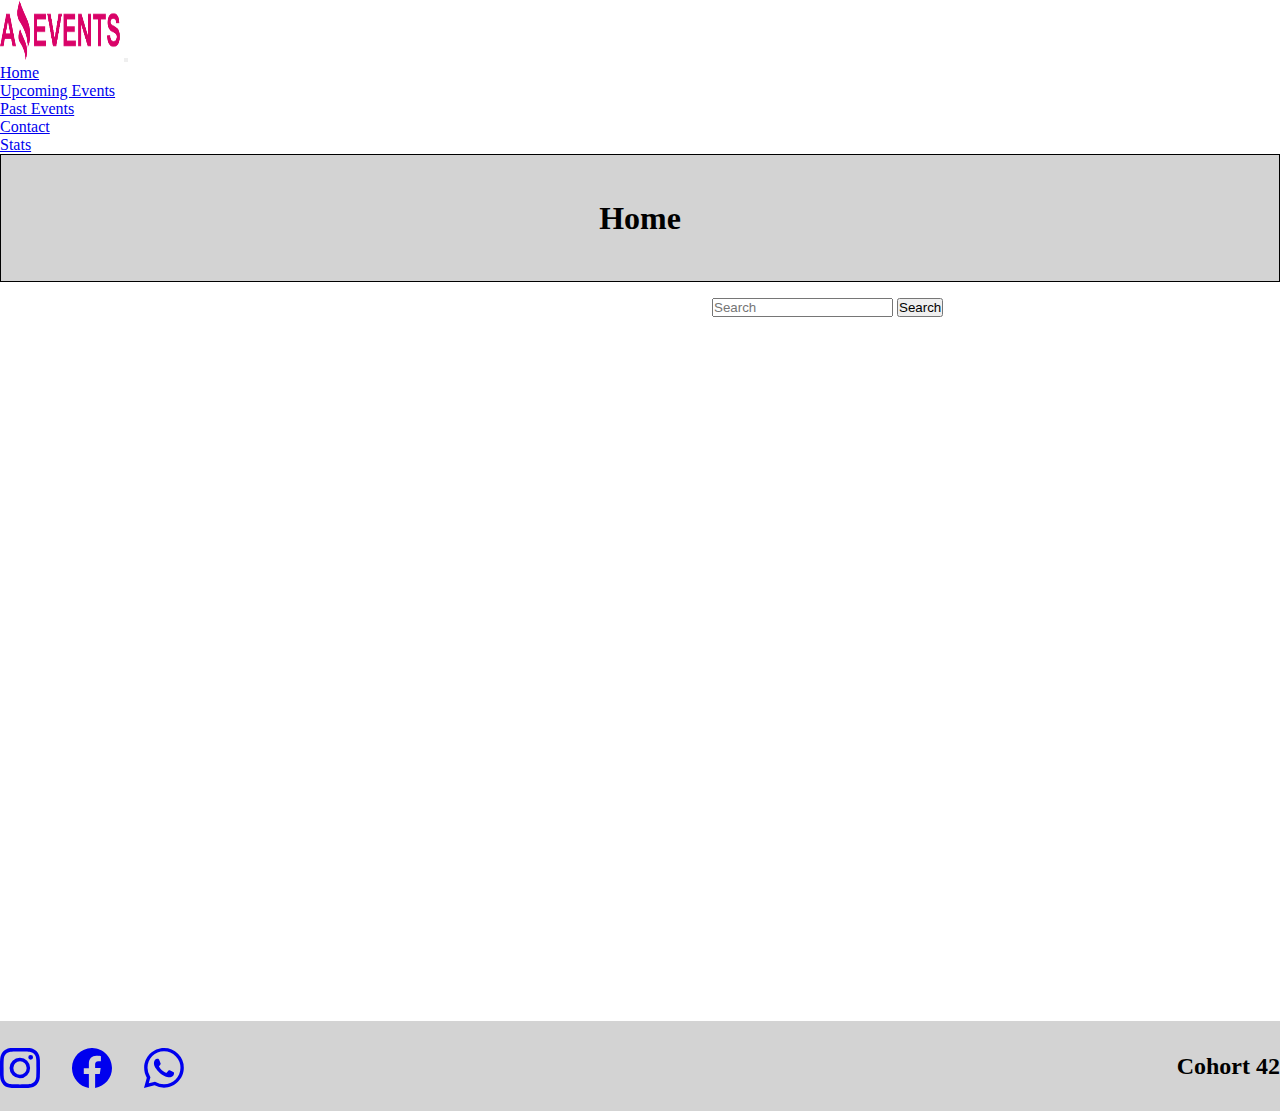
<file: index.html>
<!DOCTYPE html>
<html lang="en">
<head>
    <meta charset="UTF-8">
    <meta http-equiv="X-UA-Compatible" content="IE=edge">
    <meta name="viewport" content="width=device-width, initial-scale=1.0">
    <link href="https://cdn.jsdelivr.net/npm/bootstrap@5.3.0-alpha1/dist/css/bootstrap.min.css" rel="stylesheet" integrity="sha384-GLhlTQ8iRABdZLl6O3oVMWSktQOp6b7In1Zl3/Jr59b6EGGoI1aFkw7cmDA6j6gD" crossorigin="anonymous">
    <link rel="stylesheet" href="styles.css">
    <link rel="shortcut icon" href="./assets/Logo Amazing Events.png" type="image/x-icon">
    <title>Amazing Events</title>
</head>
<body>
    <header>
          <nav class="navbar navbar-expand-lg bg-body-tertiary">
            <div class="container-fluid">
              <img src="./assets/Logo Amazing Events.png" alt="Bootstrap" width="120" height="60">
              <button class="navbar-toggler" type="button" data-bs-toggle="collapse" data-bs-target="#navbarNav" aria-controls="navbarNav" aria-expanded="false" aria-label="Toggle navigation">
                <span class="navbar-toggler-icon"></span>
              </button>
              <div class="collapse navbar-collapse" id="navbarNav">
                <ul class="navbar-nav">
                  <li class="nav-item">
                    <a class="nav-link active" aria-current="page" href="#">Home</a>
                  </li>
                  <li class="nav-item">
                    <a class="nav-link" href="./pages/up-c-events.html">Upcoming Events</a>
                  </li>
                  <li class="nav-item">
                    <a class="nav-link" href="./pages/past-events.html">Past Events</a>
                  </li>
                  <li class="nav-item">
                    <a class="nav-link" href="./pages/contact.html">Contact</a>
                  </li>
                  <li class="nav-item">
                    <a class="nav-link" href="./pages/stats.html">Stats</a>
                  </li>
                </ul>
              </div>
            </div>
          </nav>






          <div id="Htitle">
            <h1>Home</h1>
          </div>
    </header>
  <main>
        <div id="catcontent">
          <div id="cate">
              
          </div>
            <form class="d-flex" role="search" id="formsec">
                <input class="form-control" type="search" placeholder="Search" aria-label="Search">
                <button class="btn btn-outline-success" type="submit">Search</button>
            </form>
        </div>

        <div class="cards" id="cards">
          

          
        </div>
  </main>
    <footer>
      <div id="social">
        <a href="#" class="socialicon"><svg xmlns="http://www.w3.org/2000/svg" width="40" height="40" fill="currentColor" class="bi bi-instagram" viewBox="0 0 16 16">
          <path d="M8 0C5.829 0 5.556.01 4.703.048 3.85.088 3.269.222 2.76.42a3.917 3.917 0 0 0-1.417.923A3.927 3.927 0 0 0 .42 2.76C.222 3.268.087 3.85.048 4.7.01 5.555 0 5.827 0 8.001c0 2.172.01 2.444.048 3.297.04.852.174 1.433.372 1.942.205.526.478.972.923 1.417.444.445.89.719 1.416.923.51.198 1.09.333 1.942.372C5.555 15.99 5.827 16 8 16s2.444-.01 3.298-.048c.851-.04 1.434-.174 1.943-.372a3.916 3.916 0 0 0 1.416-.923c.445-.445.718-.891.923-1.417.197-.509.332-1.09.372-1.942C15.99 10.445 16 10.173 16 8s-.01-2.445-.048-3.299c-.04-.851-.175-1.433-.372-1.941a3.926 3.926 0 0 0-.923-1.417A3.911 3.911 0 0 0 13.24.42c-.51-.198-1.092-.333-1.943-.372C10.443.01 10.172 0 7.998 0h.003zm-.717 1.442h.718c2.136 0 2.389.007 3.232.046.78.035 1.204.166 1.486.275.373.145.64.319.92.599.28.28.453.546.598.92.11.281.24.705.275 1.485.039.843.047 1.096.047 3.231s-.008 2.389-.047 3.232c-.035.78-.166 1.203-.275 1.485a2.47 2.47 0 0 1-.599.919c-.28.28-.546.453-.92.598-.28.11-.704.24-1.485.276-.843.038-1.096.047-3.232.047s-2.39-.009-3.233-.047c-.78-.036-1.203-.166-1.485-.276a2.478 2.478 0 0 1-.92-.598 2.48 2.48 0 0 1-.6-.92c-.109-.281-.24-.705-.275-1.485-.038-.843-.046-1.096-.046-3.233 0-2.136.008-2.388.046-3.231.036-.78.166-1.204.276-1.486.145-.373.319-.64.599-.92.28-.28.546-.453.92-.598.282-.11.705-.24 1.485-.276.738-.034 1.024-.044 2.515-.045v.002zm4.988 1.328a.96.96 0 1 0 0 1.92.96.96 0 0 0 0-1.92zm-4.27 1.122a4.109 4.109 0 1 0 0 8.217 4.109 4.109 0 0 0 0-8.217zm0 1.441a2.667 2.667 0 1 1 0 5.334 2.667 2.667 0 0 1 0-5.334z"/>
        </svg></a>
        <a href="#" class="socialicon"><svg xmlns="http://www.w3.org/2000/svg" width="40" height="40" fill="currentColor" class="bi bi-facebook" viewBox="0 0 16 16">
          <path d="M16 8.049c0-4.446-3.582-8.05-8-8.05C3.58 0-.002 3.603-.002 8.05c0 4.017 2.926 7.347 6.75 7.951v-5.625h-2.03V8.05H6.75V6.275c0-2.017 1.195-3.131 3.022-3.131.876 0 1.791.157 1.791.157v1.98h-1.009c-.993 0-1.303.621-1.303 1.258v1.51h2.218l-.354 2.326H9.25V16c3.824-.604 6.75-3.934 6.75-7.951z"/>
        </svg></a>
        <a href="#" class="socialicon"><svg xmlns="http://www.w3.org/2000/svg" width="40" height="40" fill="currentColor" class="bi bi-whatsapp" viewBox="0 0 16 16">
          <path d="M13.601 2.326A7.854 7.854 0 0 0 7.994 0C3.627 0 .068 3.558.064 7.926c0 1.399.366 2.76 1.057 3.965L0 16l4.204-1.102a7.933 7.933 0 0 0 3.79.965h.004c4.368 0 7.926-3.558 7.93-7.93A7.898 7.898 0 0 0 13.6 2.326zM7.994 14.521a6.573 6.573 0 0 1-3.356-.92l-.24-.144-2.494.654.666-2.433-.156-.251a6.56 6.56 0 0 1-1.007-3.505c0-3.626 2.957-6.584 6.591-6.584a6.56 6.56 0 0 1 4.66 1.931 6.557 6.557 0 0 1 1.928 4.66c-.004 3.639-2.961 6.592-6.592 6.592zm3.615-4.934c-.197-.099-1.17-.578-1.353-.646-.182-.065-.315-.099-.445.099-.133.197-.513.646-.627.775-.114.133-.232.148-.43.05-.197-.1-.836-.308-1.592-.985-.59-.525-.985-1.175-1.103-1.372-.114-.198-.011-.304.088-.403.087-.088.197-.232.296-.346.1-.114.133-.198.198-.33.065-.134.034-.248-.015-.347-.05-.099-.445-1.076-.612-1.47-.16-.389-.323-.335-.445-.34-.114-.007-.247-.007-.38-.007a.729.729 0 0 0-.529.247c-.182.198-.691.677-.691 1.654 0 .977.71 1.916.81 2.049.098.133 1.394 2.132 3.383 2.992.47.205.84.326 1.129.418.475.152.904.129 1.246.08.38-.058 1.171-.48 1.338-.943.164-.464.164-.86.114-.943-.049-.084-.182-.133-.38-.232z"/>
        </svg></a>
      </div>
      <div id="cohort">
        <h2>Cohort 42</h2>
      </div>
    </footer>
    <script src="https://cdn.jsdelivr.net/npm/bootstrap@5.3.0-alpha1/dist/js/bootstrap.bundle.min.js" integrity="sha384-w76AqPfDkMBDXo30jS1Sgez6pr3x5MlQ1ZAGC+nuZB+EYdgRZgiwxhTBTkF7CXvN" crossorigin="anonymous"></script>
    <script type="module" src="./main.js"></script>
    
  </body>
</html>
</file>
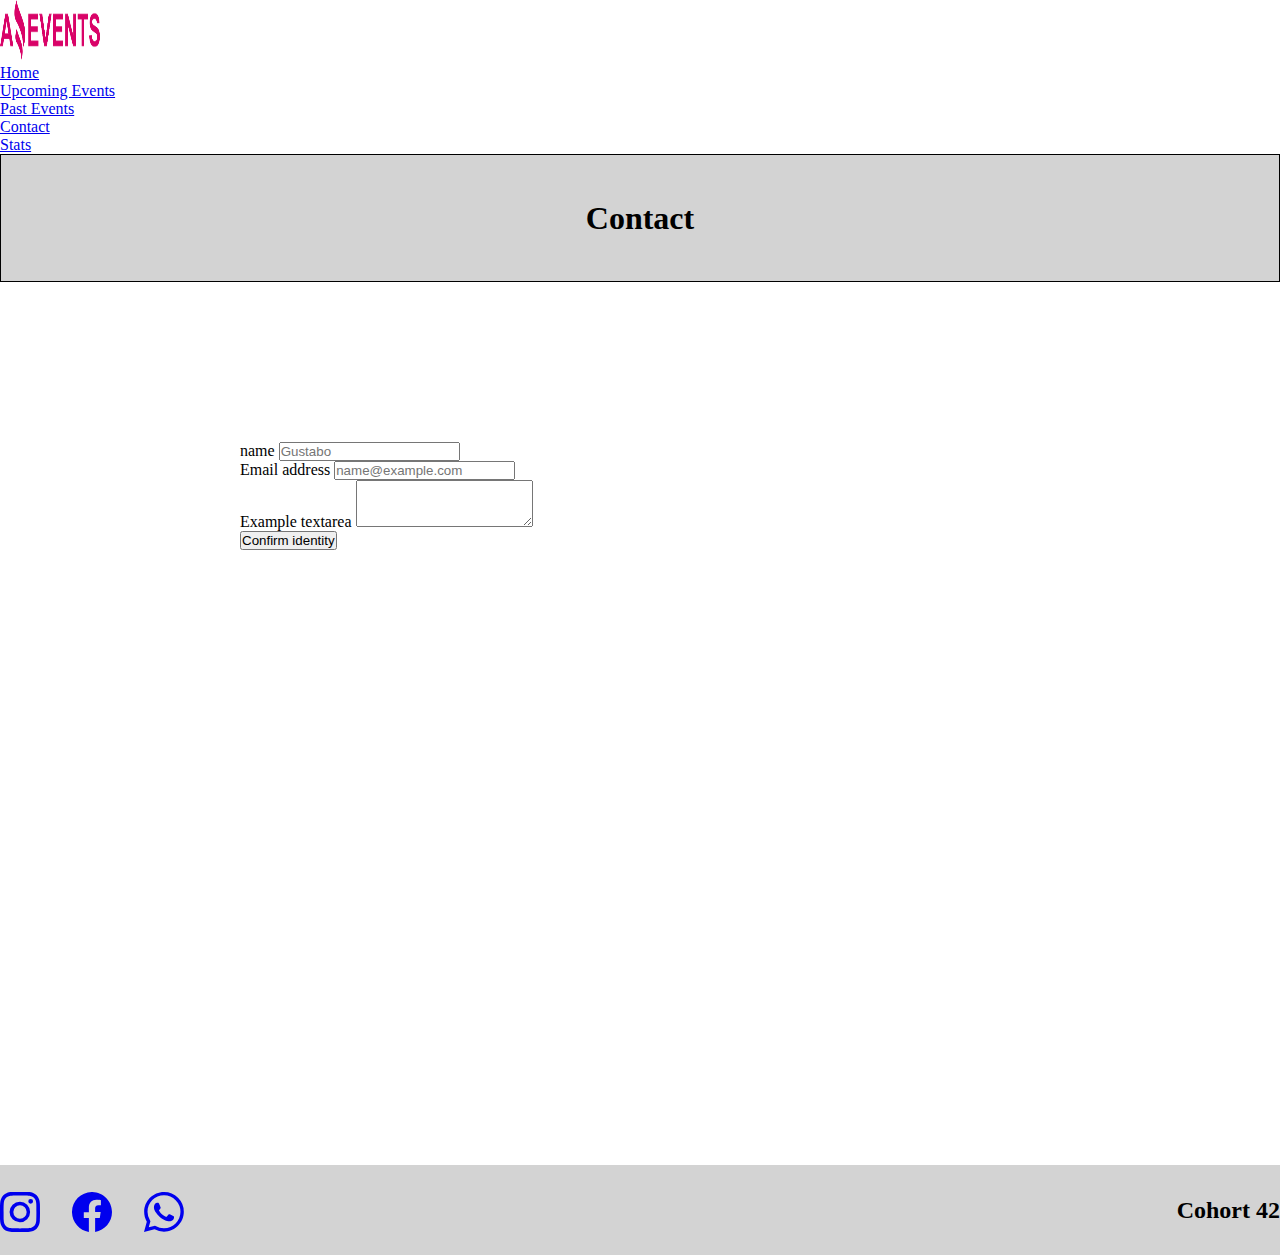
<file: contact.html>
<!DOCTYPE html>
<html lang="en">
<head>
    <meta charset="UTF-8">
    <meta http-equiv="X-UA-Compatible" content="IE=edge">
    <meta name="viewport" content="width=device-width, initial-scale=1.0">
    <link href="https://cdn.jsdelivr.net/npm/bootstrap@5.3.0-alpha1/dist/css/bootstrap.min.css" rel="stylesheet" integrity="sha384-GLhlTQ8iRABdZLl6O3oVMWSktQOp6b7In1Zl3/Jr59b6EGGoI1aFkw7cmDA6j6gD" crossorigin="anonymous">
    <link rel="stylesheet" href="styles.css">
    <link rel="shortcut icon" href="./assets/Logo Amazing Events.png" type="image/x-icon">
    <title>Amazing Events</title>
</head>
<body>
    <header>
        <nav class="navbar navbar-expand-lg bg-body-tertiary">
            <div class="container-fluid">
                
                <img src="./assets/Logo Amazing Events.png" alt="Bootstrap" width="100" height="60">
                
                <div class="d-flex" id="navbarSupportedContent">
                    <ul class="navbar-nav me-auto mb-2 mb-lg-0">
                  <li class="nav-item">
                    <a class="nav-link" aria-current="page" href="./index.html">Home</a>
                  </li>
                  <li class="nav-item">
                    <a class="nav-link" href="./up-c-events.html">Upcoming Events</a>
                  </li>
                  <li class="nav-item">
                    <a class="nav-link" href="./past-events.html">Past Events</a>
                  </li>
                  <li class="nav-item">
                    <a class="nav-link active" aria-current="page" href="#">Contact</a>
                  </li>
                  <li class="nav-item">
                    <a class="nav-link" href="./stats.html">Stats</a>
                  </li>
                    </ul>
                </div>
            </div>
          </nav>
          <div id="Htitle">
            <h1>Contact</h1>
          </div>
    </header>




    <main>
      <div id="contacform">
        <form action="" >
                <div class="mb-3">
                    <label for="exampleFormControlInput1" class="form-label" name="name2">name</label>
                    <input type="text" class="form-control" id="exampleFormControlInput1" name="name2" placeholder="Gustabo">
                  </div>
                  <div class="mb-3">
                    <label for="exampleFormControlInput1" class="form-label" name="email2">Email address</label>
                    <input type="email" class="form-control" id="exampleFormControlInput1" name="email2" placeholder="name@example.com">
                  </div>
                  <div class="mb-3">
                    <label for="exampleFormControlTextarea1" class="form-label" name="msj" >Example textarea</label>
                    <textarea class="form-control" id="exampleFormControlTextarea1" name="msj" rows="3"></textarea>
                  </div>
                  <div class="col-auto">
                    <button type="submit" value="send" class="btn btn-primary mb-3">Confirm identity</button>
                  </div>
              </form>
      </div>
    </main>
    <footer>
        <div id="social">
          <a href="#" class="socialicon"><svg xmlns="http://www.w3.org/2000/svg" width="40" height="40" fill="currentColor" class="bi bi-instagram" viewBox="0 0 16 16">
            <path d="M8 0C5.829 0 5.556.01 4.703.048 3.85.088 3.269.222 2.76.42a3.917 3.917 0 0 0-1.417.923A3.927 3.927 0 0 0 .42 2.76C.222 3.268.087 3.85.048 4.7.01 5.555 0 5.827 0 8.001c0 2.172.01 2.444.048 3.297.04.852.174 1.433.372 1.942.205.526.478.972.923 1.417.444.445.89.719 1.416.923.51.198 1.09.333 1.942.372C5.555 15.99 5.827 16 8 16s2.444-.01 3.298-.048c.851-.04 1.434-.174 1.943-.372a3.916 3.916 0 0 0 1.416-.923c.445-.445.718-.891.923-1.417.197-.509.332-1.09.372-1.942C15.99 10.445 16 10.173 16 8s-.01-2.445-.048-3.299c-.04-.851-.175-1.433-.372-1.941a3.926 3.926 0 0 0-.923-1.417A3.911 3.911 0 0 0 13.24.42c-.51-.198-1.092-.333-1.943-.372C10.443.01 10.172 0 7.998 0h.003zm-.717 1.442h.718c2.136 0 2.389.007 3.232.046.78.035 1.204.166 1.486.275.373.145.64.319.92.599.28.28.453.546.598.92.11.281.24.705.275 1.485.039.843.047 1.096.047 3.231s-.008 2.389-.047 3.232c-.035.78-.166 1.203-.275 1.485a2.47 2.47 0 0 1-.599.919c-.28.28-.546.453-.92.598-.28.11-.704.24-1.485.276-.843.038-1.096.047-3.232.047s-2.39-.009-3.233-.047c-.78-.036-1.203-.166-1.485-.276a2.478 2.478 0 0 1-.92-.598 2.48 2.48 0 0 1-.6-.92c-.109-.281-.24-.705-.275-1.485-.038-.843-.046-1.096-.046-3.233 0-2.136.008-2.388.046-3.231.036-.78.166-1.204.276-1.486.145-.373.319-.64.599-.92.28-.28.546-.453.92-.598.282-.11.705-.24 1.485-.276.738-.034 1.024-.044 2.515-.045v.002zm4.988 1.328a.96.96 0 1 0 0 1.92.96.96 0 0 0 0-1.92zm-4.27 1.122a4.109 4.109 0 1 0 0 8.217 4.109 4.109 0 0 0 0-8.217zm0 1.441a2.667 2.667 0 1 1 0 5.334 2.667 2.667 0 0 1 0-5.334z"/>
          </svg></a>
          <a href="#" class="socialicon"><svg xmlns="http://www.w3.org/2000/svg" width="40" height="40" fill="currentColor" class="bi bi-facebook" viewBox="0 0 16 16">
            <path d="M16 8.049c0-4.446-3.582-8.05-8-8.05C3.58 0-.002 3.603-.002 8.05c0 4.017 2.926 7.347 6.75 7.951v-5.625h-2.03V8.05H6.75V6.275c0-2.017 1.195-3.131 3.022-3.131.876 0 1.791.157 1.791.157v1.98h-1.009c-.993 0-1.303.621-1.303 1.258v1.51h2.218l-.354 2.326H9.25V16c3.824-.604 6.75-3.934 6.75-7.951z"/>
          </svg></a>
          <a href="#" class="socialicon"><svg xmlns="http://www.w3.org/2000/svg" width="40" height="40" fill="currentColor" class="bi bi-whatsapp" viewBox="0 0 16 16">
            <path d="M13.601 2.326A7.854 7.854 0 0 0 7.994 0C3.627 0 .068 3.558.064 7.926c0 1.399.366 2.76 1.057 3.965L0 16l4.204-1.102a7.933 7.933 0 0 0 3.79.965h.004c4.368 0 7.926-3.558 7.93-7.93A7.898 7.898 0 0 0 13.6 2.326zM7.994 14.521a6.573 6.573 0 0 1-3.356-.92l-.24-.144-2.494.654.666-2.433-.156-.251a6.56 6.56 0 0 1-1.007-3.505c0-3.626 2.957-6.584 6.591-6.584a6.56 6.56 0 0 1 4.66 1.931 6.557 6.557 0 0 1 1.928 4.66c-.004 3.639-2.961 6.592-6.592 6.592zm3.615-4.934c-.197-.099-1.17-.578-1.353-.646-.182-.065-.315-.099-.445.099-.133.197-.513.646-.627.775-.114.133-.232.148-.43.05-.197-.1-.836-.308-1.592-.985-.59-.525-.985-1.175-1.103-1.372-.114-.198-.011-.304.088-.403.087-.088.197-.232.296-.346.1-.114.133-.198.198-.33.065-.134.034-.248-.015-.347-.05-.099-.445-1.076-.612-1.47-.16-.389-.323-.335-.445-.34-.114-.007-.247-.007-.38-.007a.729.729 0 0 0-.529.247c-.182.198-.691.677-.691 1.654 0 .977.71 1.916.81 2.049.098.133 1.394 2.132 3.383 2.992.47.205.84.326 1.129.418.475.152.904.129 1.246.08.38-.058 1.171-.48 1.338-.943.164-.464.164-.86.114-.943-.049-.084-.182-.133-.38-.232z"/>
          </svg></a>
        </div>
        <div id="cohort">
          <h2>Cohort 42</h2>
        </div>
      </footer>


    <script src="https://cdn.jsdelivr.net/npm/bootstrap@5.3.0-alpha1/dist/js/bootstrap.bundle.min.js" integrity="sha384-w76AqPfDkMBDXo30jS1Sgez6pr3x5MlQ1ZAGC+nuZB+EYdgRZgiwxhTBTkF7CXvN" crossorigin="anonymous"></script>
</body>
</html>
</file>
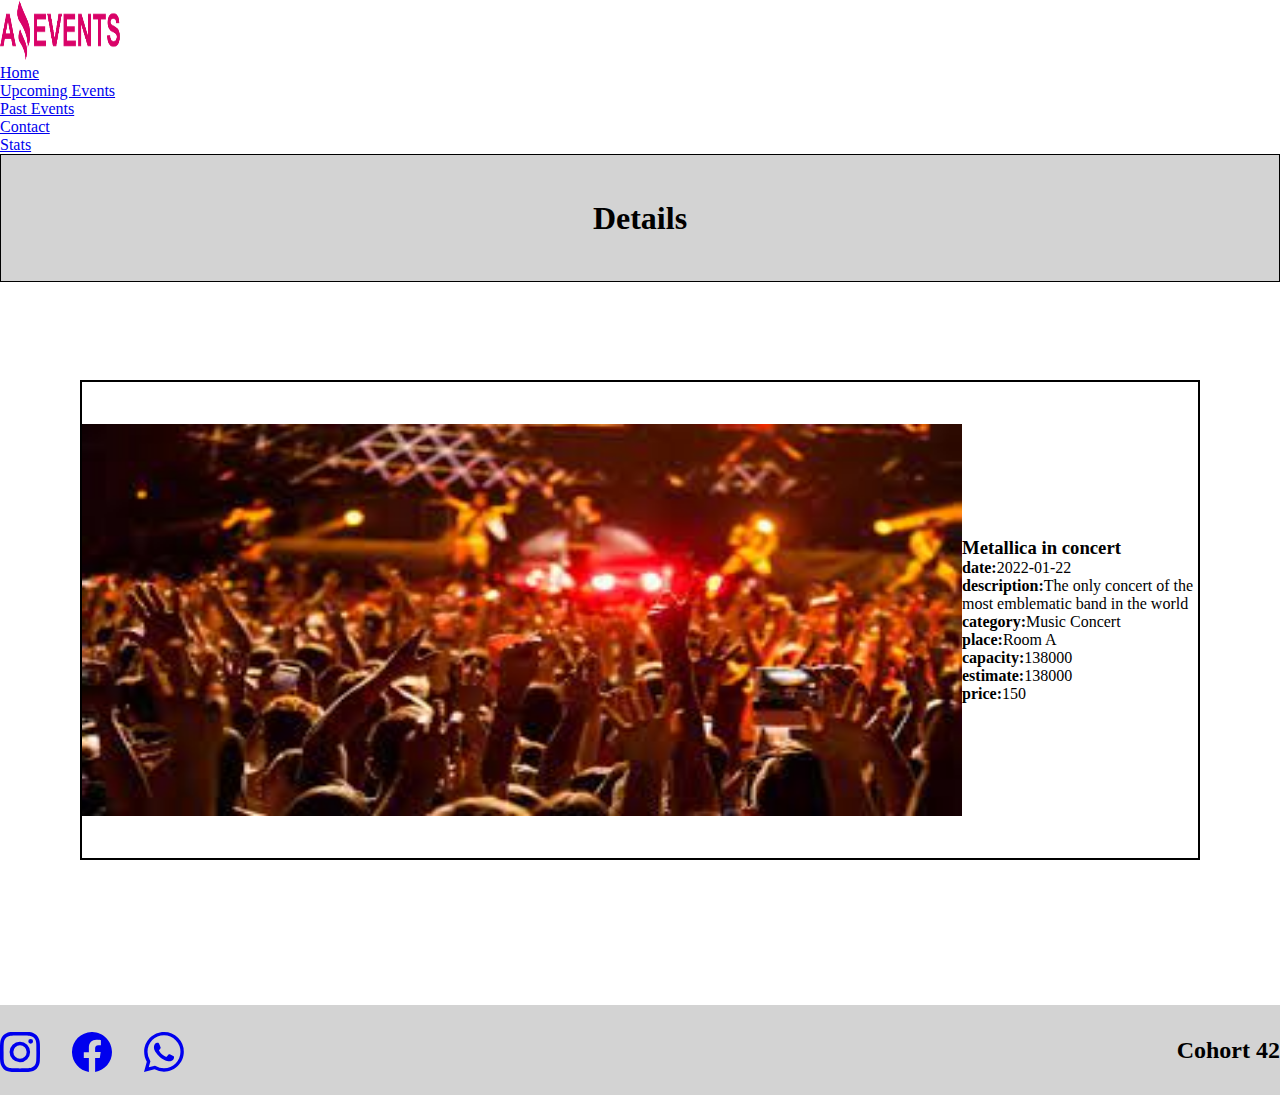
<file: details.html>
<!DOCTYPE html>
<html lang="en">
<head>
    <meta charset="UTF-8">
    <meta http-equiv="X-UA-Compatible" content="IE=edge">
    <meta name="viewport" content="width=device-width, initial-scale=1.0">
    <link href="https://cdn.jsdelivr.net/npm/bootstrap@5.3.0-alpha1/dist/css/bootstrap.min.css" rel="stylesheet" integrity="sha384-GLhlTQ8iRABdZLl6O3oVMWSktQOp6b7In1Zl3/Jr59b6EGGoI1aFkw7cmDA6j6gD" crossorigin="anonymous">
    <link rel="stylesheet" href="styles.css">
    <link rel="shortcut icon" href="./assets/Logo Amazing Events.png" type="image/x-icon">
    <title>Amazing Events</title>
</head>
<body>
  <header>
    <nav class="navbar navbar-expand-lg bg-body-tertiary">
        <div class="container-fluid">
          <img src="./assets/Logo Amazing Events.png" alt="Bootstrap" width="120" height="60">
            <div class="d-flex" id="navbarSupportedContent">
              <ul class="navbar-nav me-auto mb-2 mb-lg-0">
                <li class="nav-item">
                  <a class="nav-link active" aria-current="page" href="./index.html">Home</a>
                </li>
                <li class="nav-item">
                  <a class="nav-link" href="./up-c-events.html">Upcoming Events</a>
                </li>
                <li class="nav-item">
                  <a class="nav-link" href="./past-events.html">Past Events</a>
                </li>
                <li class="nav-item">
                  <a class="nav-link" href="./contact.html">Contact</a>
                </li>
                <li class="nav-item">
                  <a class="nav-link" href="./stats.html">Stats</a>
                </li>
              </ul>
            </div>
        </div>
      </nav>
      <div id="Htitle">
        <h1>Details</h1>
      </div>
</header>

    <main id="maindetails">
      <div id="detailscontent">
        <div id="detailsimg" >
          <img src="./assets/Concierto de musica1.jpg" alt="concert" id="imgdetails"  >
        </div>
        <section id="detailstext" >
          <h3>Metallica in concert</h3>
          <p><strong>date:</strong>2022-01-22</p>
          <p><strong>description:</strong>The only concert of the most emblematic band in the world</p>
          <p><strong>category:</strong>Music Concert</p>
          <p><strong>place:</strong>Room A</p>
          <p><strong>capacity:</strong>138000</p>
          <p><strong>estimate:</strong>138000</p>
          <p><strong>price:</strong>150</p>
        </section>
      </div>


    </main>





    <footer>
    <div id="social">
      <a href="#" class="socialicon"><svg xmlns="http://www.w3.org/2000/svg" width="40" height="40" fill="currentColor" class="bi bi-instagram" viewBox="0 0 16 16">
        <path d="M8 0C5.829 0 5.556.01 4.703.048 3.85.088 3.269.222 2.76.42a3.917 3.917 0 0 0-1.417.923A3.927 3.927 0 0 0 .42 2.76C.222 3.268.087 3.85.048 4.7.01 5.555 0 5.827 0 8.001c0 2.172.01 2.444.048 3.297.04.852.174 1.433.372 1.942.205.526.478.972.923 1.417.444.445.89.719 1.416.923.51.198 1.09.333 1.942.372C5.555 15.99 5.827 16 8 16s2.444-.01 3.298-.048c.851-.04 1.434-.174 1.943-.372a3.916 3.916 0 0 0 1.416-.923c.445-.445.718-.891.923-1.417.197-.509.332-1.09.372-1.942C15.99 10.445 16 10.173 16 8s-.01-2.445-.048-3.299c-.04-.851-.175-1.433-.372-1.941a3.926 3.926 0 0 0-.923-1.417A3.911 3.911 0 0 0 13.24.42c-.51-.198-1.092-.333-1.943-.372C10.443.01 10.172 0 7.998 0h.003zm-.717 1.442h.718c2.136 0 2.389.007 3.232.046.78.035 1.204.166 1.486.275.373.145.64.319.92.599.28.28.453.546.598.92.11.281.24.705.275 1.485.039.843.047 1.096.047 3.231s-.008 2.389-.047 3.232c-.035.78-.166 1.203-.275 1.485a2.47 2.47 0 0 1-.599.919c-.28.28-.546.453-.92.598-.28.11-.704.24-1.485.276-.843.038-1.096.047-3.232.047s-2.39-.009-3.233-.047c-.78-.036-1.203-.166-1.485-.276a2.478 2.478 0 0 1-.92-.598 2.48 2.48 0 0 1-.6-.92c-.109-.281-.24-.705-.275-1.485-.038-.843-.046-1.096-.046-3.233 0-2.136.008-2.388.046-3.231.036-.78.166-1.204.276-1.486.145-.373.319-.64.599-.92.28-.28.546-.453.92-.598.282-.11.705-.24 1.485-.276.738-.034 1.024-.044 2.515-.045v.002zm4.988 1.328a.96.96 0 1 0 0 1.92.96.96 0 0 0 0-1.92zm-4.27 1.122a4.109 4.109 0 1 0 0 8.217 4.109 4.109 0 0 0 0-8.217zm0 1.441a2.667 2.667 0 1 1 0 5.334 2.667 2.667 0 0 1 0-5.334z"/>
      </svg></a>
      <a href="#" class="socialicon"><svg xmlns="http://www.w3.org/2000/svg" width="40" height="40" fill="currentColor" class="bi bi-facebook" viewBox="0 0 16 16">
        <path d="M16 8.049c0-4.446-3.582-8.05-8-8.05C3.58 0-.002 3.603-.002 8.05c0 4.017 2.926 7.347 6.75 7.951v-5.625h-2.03V8.05H6.75V6.275c0-2.017 1.195-3.131 3.022-3.131.876 0 1.791.157 1.791.157v1.98h-1.009c-.993 0-1.303.621-1.303 1.258v1.51h2.218l-.354 2.326H9.25V16c3.824-.604 6.75-3.934 6.75-7.951z"/>
      </svg></a>
      <a href="#" class="socialicon"><svg xmlns="http://www.w3.org/2000/svg" width="40" height="40" fill="currentColor" class="bi bi-whatsapp" viewBox="0 0 16 16">
        <path d="M13.601 2.326A7.854 7.854 0 0 0 7.994 0C3.627 0 .068 3.558.064 7.926c0 1.399.366 2.76 1.057 3.965L0 16l4.204-1.102a7.933 7.933 0 0 0 3.79.965h.004c4.368 0 7.926-3.558 7.93-7.93A7.898 7.898 0 0 0 13.6 2.326zM7.994 14.521a6.573 6.573 0 0 1-3.356-.92l-.24-.144-2.494.654.666-2.433-.156-.251a6.56 6.56 0 0 1-1.007-3.505c0-3.626 2.957-6.584 6.591-6.584a6.56 6.56 0 0 1 4.66 1.931 6.557 6.557 0 0 1 1.928 4.66c-.004 3.639-2.961 6.592-6.592 6.592zm3.615-4.934c-.197-.099-1.17-.578-1.353-.646-.182-.065-.315-.099-.445.099-.133.197-.513.646-.627.775-.114.133-.232.148-.43.05-.197-.1-.836-.308-1.592-.985-.59-.525-.985-1.175-1.103-1.372-.114-.198-.011-.304.088-.403.087-.088.197-.232.296-.346.1-.114.133-.198.198-.33.065-.134.034-.248-.015-.347-.05-.099-.445-1.076-.612-1.47-.16-.389-.323-.335-.445-.34-.114-.007-.247-.007-.38-.007a.729.729 0 0 0-.529.247c-.182.198-.691.677-.691 1.654 0 .977.71 1.916.81 2.049.098.133 1.394 2.132 3.383 2.992.47.205.84.326 1.129.418.475.152.904.129 1.246.08.38-.058 1.171-.48 1.338-.943.164-.464.164-.86.114-.943-.049-.084-.182-.133-.38-.232z"/>
      </svg></a>
    </div>
    <div id="cohort">
      <h2>Cohort 42</h2>
    </div>
  </footer>
  <script src="https://cdn.jsdelivr.net/npm/bootstrap@5.3.0-alpha1/dist/js/bootstrap.bundle.min.js" integrity="sha384-w76AqPfDkMBDXo30jS1Sgez6pr3x5MlQ1ZAGC+nuZB+EYdgRZgiwxhTBTkF7CXvN" crossorigin="anonymous"></script>
</body>
</html>
</file>
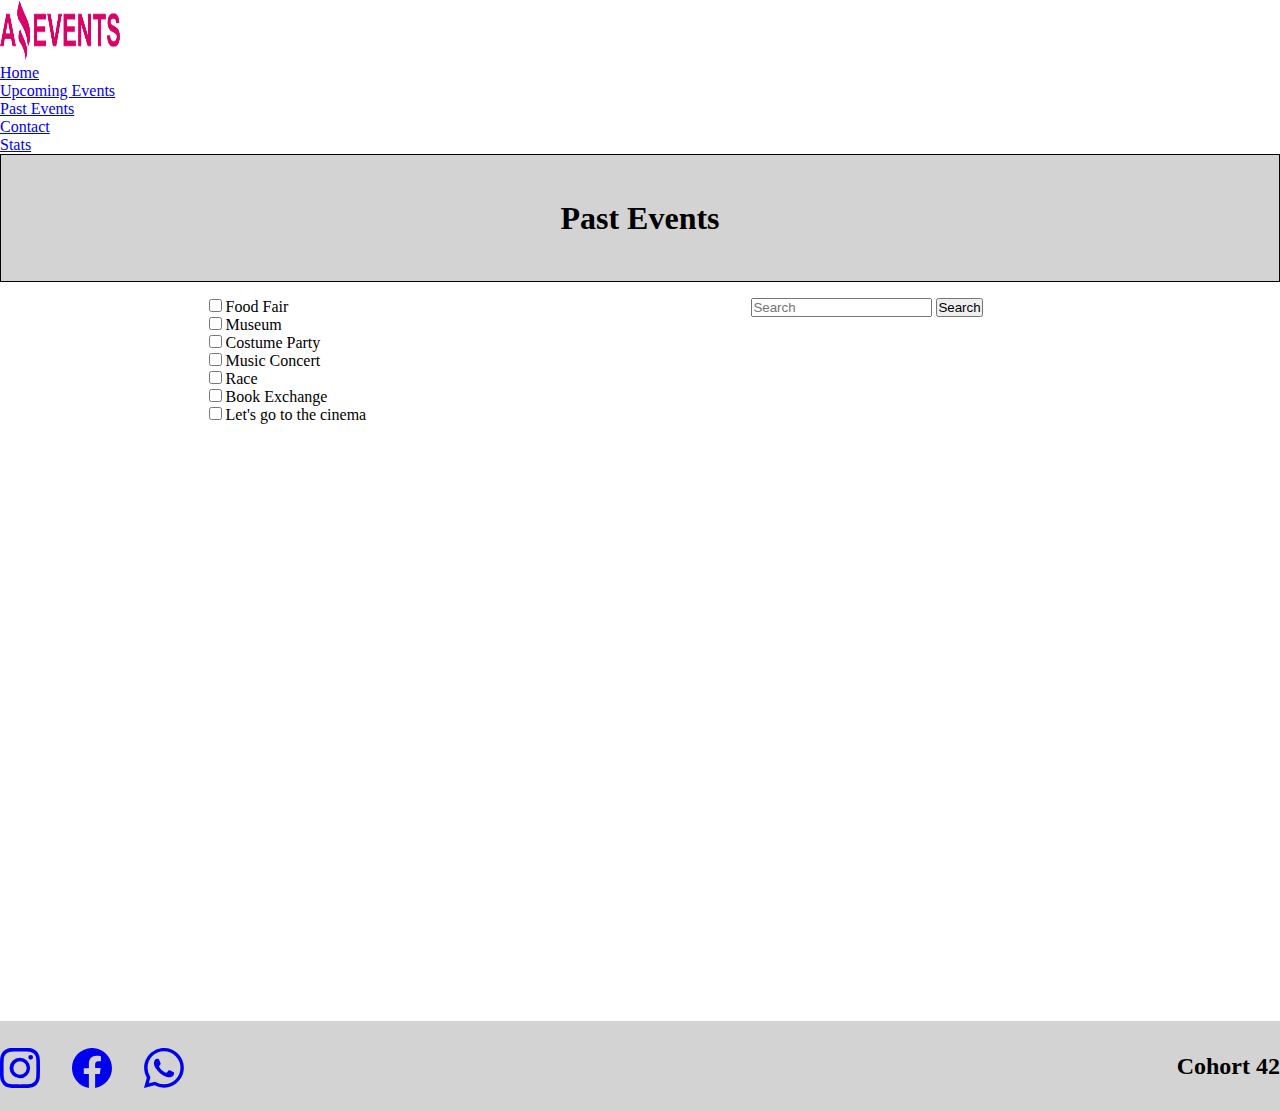
<file: past-events.html>
<!DOCTYPE html>
<html lang="en">
<head>
    <meta charset="UTF-8">
    <meta http-equiv="X-UA-Compatible" content="IE=edge">
    <meta name="viewport" content="width=device-width, initial-scale=1.0">
    <link href="https://cdn.jsdelivr.net/npm/bootstrap@5.3.0-alpha1/dist/css/bootstrap.min.css" rel="stylesheet" integrity="sha384-GLhlTQ8iRABdZLl6O3oVMWSktQOp6b7In1Zl3/Jr59b6EGGoI1aFkw7cmDA6j6gD" crossorigin="anonymous">
    <link rel="stylesheet" href="styles.css">
    <link rel="shortcut icon" href="./assets/Logo Amazing Events.png" type="image/x-icon">
    <title>Amazing Events</title>
</head>
<body>
    <header>
        <nav class="navbar navbar-expand-lg bg-body-tertiary">
            <div class="container-fluid">
                
              <img src="./assets/Logo Amazing Events.png" alt="Bootstrap" width="120" height="60">
                
                <div class="d-flex" id="navbarSupportedContent">
                    <ul class="navbar-nav me-auto mb-2 mb-lg-0">
                  <li class="nav-item">
                    <a class="nav-link"  href="./index.html">Home</a>
                  </li>
                  <li class="nav-item">
                    <a class="nav-link" href="./up-c-events.html">Upcoming Events</a>
                  </li>
                  <li class="nav-item">
                    <a class="nav-link active" aria-current="page" href="#">Past Events</a>
                  </li>
                  <li class="nav-item">
                    <a class="nav-link" href="./contact.html">Contact</a>
                  </li>
                  <li class="nav-item">
                    <a class="nav-link" href="./stats.html">Stats</a>
                  </li>
                    </ul>
                </div>
            </div>
          </nav>
          <div id="Htitle">
            <h1>Past Events</h1>
          </div>
    </header>
    <main>
      <div id="catcontent">
        <div id="cate">
            <div class="form-check form-check-inline">
              <input class="form-check-input" type="checkbox" id="inlineCheckbox1" value="option1">
              <label class="form-check-label" for="inlineCheckbox1">Food Fair</label>
            </div>
            <div class="form-check form-check-inline">
              <input class="form-check-input" type="checkbox" id="inlineCheckbox2" value="option2">
              <label class="form-check-label" for="inlineCheckbox2">Museum</label>
            </div>
            <div class="form-check form-check-inline">
              <input class="form-check-input" type="checkbox" id="inlineCheckbox3" value="option3">
              <label class="form-check-label" for="inlineCheckbox3">Costume Party</label>
            </div>
            <div class="form-check form-check-inline">
              <input class="form-check-input" type="checkbox" id="inlineCheckbox4" value="option4">
              <label class="form-check-label" for="inlineCheckbox4">Music Concert</label>
            </div>
            <div class="form-check form-check-inline">
              <input class="form-check-input" type="checkbox" id="inlineCheckbox5" value="option5">
              <label class="form-check-label" for="inlineCheckbox5">Race</label>
            </div>
            <div class="form-check form-check-inline">
              <input class="form-check-input" type="checkbox" id="inlineCheckbox6" value="option6">
              <label class="form-check-label" for="inlineCheckbox6">Book Exchange</label>
            </div>
            <div class="form-check form-check-inline">
              <input class="form-check-input" type="checkbox" id="inlineCheckbox7" value="option7">
              <label class="form-check-label" for="inlineCheckbox7">Let's go to the cinema</label>
            </div>
          </div>
          <form class="d-flex" role="search" id="formsec">
              <input class="form-control" type="search" placeholder="Search" aria-label="Search">
              <button class="btn btn-outline-success" type="submit">Search</button>
          </form>
      </div>

        <div class="cards" id="cards">
          
        </div>
    </main>
    <footer>
      <div id="social">
        <a href="#" class="socialicon"><svg xmlns="http://www.w3.org/2000/svg" width="40" height="40" fill="currentColor" class="bi bi-instagram" viewBox="0 0 16 16">
          <path d="M8 0C5.829 0 5.556.01 4.703.048 3.85.088 3.269.222 2.76.42a3.917 3.917 0 0 0-1.417.923A3.927 3.927 0 0 0 .42 2.76C.222 3.268.087 3.85.048 4.7.01 5.555 0 5.827 0 8.001c0 2.172.01 2.444.048 3.297.04.852.174 1.433.372 1.942.205.526.478.972.923 1.417.444.445.89.719 1.416.923.51.198 1.09.333 1.942.372C5.555 15.99 5.827 16 8 16s2.444-.01 3.298-.048c.851-.04 1.434-.174 1.943-.372a3.916 3.916 0 0 0 1.416-.923c.445-.445.718-.891.923-1.417.197-.509.332-1.09.372-1.942C15.99 10.445 16 10.173 16 8s-.01-2.445-.048-3.299c-.04-.851-.175-1.433-.372-1.941a3.926 3.926 0 0 0-.923-1.417A3.911 3.911 0 0 0 13.24.42c-.51-.198-1.092-.333-1.943-.372C10.443.01 10.172 0 7.998 0h.003zm-.717 1.442h.718c2.136 0 2.389.007 3.232.046.78.035 1.204.166 1.486.275.373.145.64.319.92.599.28.28.453.546.598.92.11.281.24.705.275 1.485.039.843.047 1.096.047 3.231s-.008 2.389-.047 3.232c-.035.78-.166 1.203-.275 1.485a2.47 2.47 0 0 1-.599.919c-.28.28-.546.453-.92.598-.28.11-.704.24-1.485.276-.843.038-1.096.047-3.232.047s-2.39-.009-3.233-.047c-.78-.036-1.203-.166-1.485-.276a2.478 2.478 0 0 1-.92-.598 2.48 2.48 0 0 1-.6-.92c-.109-.281-.24-.705-.275-1.485-.038-.843-.046-1.096-.046-3.233 0-2.136.008-2.388.046-3.231.036-.78.166-1.204.276-1.486.145-.373.319-.64.599-.92.28-.28.546-.453.92-.598.282-.11.705-.24 1.485-.276.738-.034 1.024-.044 2.515-.045v.002zm4.988 1.328a.96.96 0 1 0 0 1.92.96.96 0 0 0 0-1.92zm-4.27 1.122a4.109 4.109 0 1 0 0 8.217 4.109 4.109 0 0 0 0-8.217zm0 1.441a2.667 2.667 0 1 1 0 5.334 2.667 2.667 0 0 1 0-5.334z"/>
        </svg></a>
        <a href="#" class="socialicon"><svg xmlns="http://www.w3.org/2000/svg" width="40" height="40" fill="currentColor" class="bi bi-facebook" viewBox="0 0 16 16">
          <path d="M16 8.049c0-4.446-3.582-8.05-8-8.05C3.58 0-.002 3.603-.002 8.05c0 4.017 2.926 7.347 6.75 7.951v-5.625h-2.03V8.05H6.75V6.275c0-2.017 1.195-3.131 3.022-3.131.876 0 1.791.157 1.791.157v1.98h-1.009c-.993 0-1.303.621-1.303 1.258v1.51h2.218l-.354 2.326H9.25V16c3.824-.604 6.75-3.934 6.75-7.951z"/>
        </svg></a>
        <a href="#" class="socialicon"><svg xmlns="http://www.w3.org/2000/svg" width="40" height="40" fill="currentColor" class="bi bi-whatsapp" viewBox="0 0 16 16">
          <path d="M13.601 2.326A7.854 7.854 0 0 0 7.994 0C3.627 0 .068 3.558.064 7.926c0 1.399.366 2.76 1.057 3.965L0 16l4.204-1.102a7.933 7.933 0 0 0 3.79.965h.004c4.368 0 7.926-3.558 7.93-7.93A7.898 7.898 0 0 0 13.6 2.326zM7.994 14.521a6.573 6.573 0 0 1-3.356-.92l-.24-.144-2.494.654.666-2.433-.156-.251a6.56 6.56 0 0 1-1.007-3.505c0-3.626 2.957-6.584 6.591-6.584a6.56 6.56 0 0 1 4.66 1.931 6.557 6.557 0 0 1 1.928 4.66c-.004 3.639-2.961 6.592-6.592 6.592zm3.615-4.934c-.197-.099-1.17-.578-1.353-.646-.182-.065-.315-.099-.445.099-.133.197-.513.646-.627.775-.114.133-.232.148-.43.05-.197-.1-.836-.308-1.592-.985-.59-.525-.985-1.175-1.103-1.372-.114-.198-.011-.304.088-.403.087-.088.197-.232.296-.346.1-.114.133-.198.198-.33.065-.134.034-.248-.015-.347-.05-.099-.445-1.076-.612-1.47-.16-.389-.323-.335-.445-.34-.114-.007-.247-.007-.38-.007a.729.729 0 0 0-.529.247c-.182.198-.691.677-.691 1.654 0 .977.71 1.916.81 2.049.098.133 1.394 2.132 3.383 2.992.47.205.84.326 1.129.418.475.152.904.129 1.246.08.38-.058 1.171-.48 1.338-.943.164-.464.164-.86.114-.943-.049-.084-.182-.133-.38-.232z"/>
        </svg></a>
      </div>
      <div id="cohort">
        <h2>Cohort 42</h2>
      </div>
    </footer>
    
    <script src="https://cdn.jsdelivr.net/npm/bootstrap@5.3.0-alpha1/dist/js/bootstrap.bundle.min.js" integrity="sha384-w76AqPfDkMBDXo30jS1Sgez6pr3x5MlQ1ZAGC+nuZB+EYdgRZgiwxhTBTkF7CXvN" crossorigin="anonymous"></script>
    <script src="./data.js"></script>
    <script src="./past-events.js"></script>
  </body>
</html>
</file>
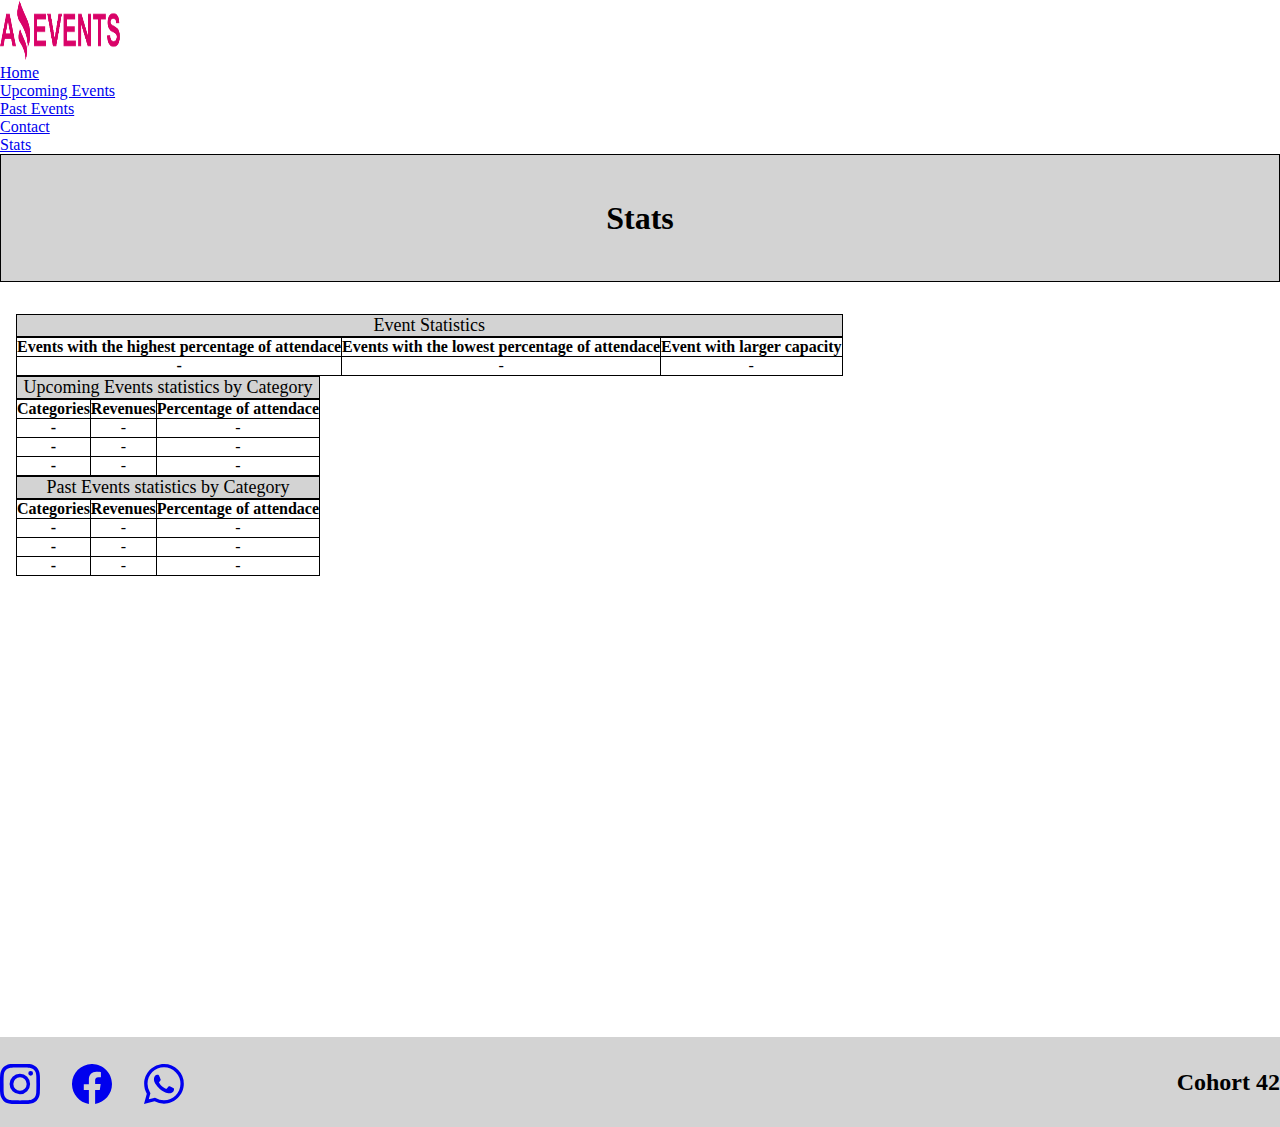
<file: stats.html>
<!DOCTYPE html>
<html lang="en">
  <head>
    <meta charset="UTF-8" />
    <meta http-equiv="X-UA-Compatible" content="IE=edge" />
    <meta name="viewport" content="width=device-width, initial-scale=1.0" />
    <link
      href="https://cdn.jsdelivr.net/npm/bootstrap@5.3.0-alpha1/dist/css/bootstrap.min.css"
      rel="stylesheet"
      integrity="sha384-GLhlTQ8iRABdZLl6O3oVMWSktQOp6b7In1Zl3/Jr59b6EGGoI1aFkw7cmDA6j6gD"
      crossorigin="anonymous"
    />
    <link rel="stylesheet" href="styles.css" />
    <link
      rel="shortcut icon"
      href="./assets/Logo Amazing Events.png"
      type="image/x-icon"
    />
    <title>Amazing Events</title>
  </head>
  <body>
    <header>
      <nav class="navbar navbar-expand-lg bg-body-tertiary">
        <div class="container-fluid">
          <img src="./assets/Logo Amazing Events.png" alt="Bootstrap" width="120" height="60">

          <div class="d-flex" id="navbarSupportedContent">
            <ul class="navbar-nav me-auto mb-2 mb-lg-0">
              <li class="nav-item">
                <a class="nav-link" href="./index.html">Home</a>
              </li>
              <li class="nav-item">
                <a class="nav-link" href="./up-c-events.html"
                  >Upcoming Events</a
                >
              </li>
              <li class="nav-item">
                <a class="nav-link" href="./past-events.html">Past Events</a>
              </li>
              <li class="nav-item">
                <a class="nav-link" href="./contact.html">Contact</a>
              </li>
              <li class="nav-item">
                <a class="nav-link active" aria-current="page" href="#"
                  >Stats</a
                >
              </li>
            </ul>
          </div>
        </div>
      </nav>
      <div id="Htitle">
        <h1>Stats</h1>
      </div>
    </header>

    <main>
      <div id="tables">
        <table class="table table-bordered">
          <caption>Event Statistics</caption>
          <thead>
            <tr>
              <th scope="col">
                Events with the highest percentage of attendace
              </th>
              <th scope="col">
                Events with the lowest percentage of attendace
              </th>
              <th scope="col">Event with larger capacity</th>
            </tr>
          </thead>
          <tbody>
            <tr>
              <th scope="row">-</th>
              <td>-</td>
              <td>-</td>
            </tr>
          </tbody>
        </table>

        <table class="table table-bordered">
          <caption>Upcoming Events statistics by Category</caption>
          <thead>
            
            <tr>
              <th scope="col">
                Categories
              </th>
              <th scope="col">
                Revenues
              </th>
              <th scope="col">
                Percentage of attendace
              </th>
            </tr>
          </thead>
          <tbody>
            <tr>
              <th scope="row">-</th>
              <td>-</td>
              <td>-</td>
            </tr>
            <tr>
              <th scope="row">-</th>
              <td>-</td>
              <td>-</td>
            </tr>
            <tr>
              <th scope="row">-</th>
              <td>-</td>
              <td>-</td>
            </tr>
          </tbody>
        </table>
        <table class="table table-bordered">
          <caption>Past Events statistics by Category</caption>
          <thead>
            <tr>
              <th scope="col">
                Categories
              </th>
              <th scope="col">
                Revenues
              </th>
              <th scope="col">
                Percentage of attendace
              </th>
            </tr>
          </thead>
          <tbody>
            <tr>
              <th scope="row">-</th>
              <td>-</td>
              <td>-</td>
            </tr>
            <tr>
              <th scope="row">-</th>
              <td>-</td>
              <td>-</td>
            </tr>
            <tr>
              <th scope="row">-</th>
              <td>-</td>
              <td>-</td>
            </tr>
          </tbody>
        </table>



      </div>
    </main>

    <footer>
      <div id="social">
        <a href="#" class="socialicon"
          ><svg
            xmlns="http://www.w3.org/2000/svg"
            width="40"
            height="40"
            fill="currentColor"
            class="bi bi-instagram"
            viewBox="0 0 16 16"
          >
            <path
              d="M8 0C5.829 0 5.556.01 4.703.048 3.85.088 3.269.222 2.76.42a3.917 3.917 0 0 0-1.417.923A3.927 3.927 0 0 0 .42 2.76C.222 3.268.087 3.85.048 4.7.01 5.555 0 5.827 0 8.001c0 2.172.01 2.444.048 3.297.04.852.174 1.433.372 1.942.205.526.478.972.923 1.417.444.445.89.719 1.416.923.51.198 1.09.333 1.942.372C5.555 15.99 5.827 16 8 16s2.444-.01 3.298-.048c.851-.04 1.434-.174 1.943-.372a3.916 3.916 0 0 0 1.416-.923c.445-.445.718-.891.923-1.417.197-.509.332-1.09.372-1.942C15.99 10.445 16 10.173 16 8s-.01-2.445-.048-3.299c-.04-.851-.175-1.433-.372-1.941a3.926 3.926 0 0 0-.923-1.417A3.911 3.911 0 0 0 13.24.42c-.51-.198-1.092-.333-1.943-.372C10.443.01 10.172 0 7.998 0h.003zm-.717 1.442h.718c2.136 0 2.389.007 3.232.046.78.035 1.204.166 1.486.275.373.145.64.319.92.599.28.28.453.546.598.92.11.281.24.705.275 1.485.039.843.047 1.096.047 3.231s-.008 2.389-.047 3.232c-.035.78-.166 1.203-.275 1.485a2.47 2.47 0 0 1-.599.919c-.28.28-.546.453-.92.598-.28.11-.704.24-1.485.276-.843.038-1.096.047-3.232.047s-2.39-.009-3.233-.047c-.78-.036-1.203-.166-1.485-.276a2.478 2.478 0 0 1-.92-.598 2.48 2.48 0 0 1-.6-.92c-.109-.281-.24-.705-.275-1.485-.038-.843-.046-1.096-.046-3.233 0-2.136.008-2.388.046-3.231.036-.78.166-1.204.276-1.486.145-.373.319-.64.599-.92.28-.28.546-.453.92-.598.282-.11.705-.24 1.485-.276.738-.034 1.024-.044 2.515-.045v.002zm4.988 1.328a.96.96 0 1 0 0 1.92.96.96 0 0 0 0-1.92zm-4.27 1.122a4.109 4.109 0 1 0 0 8.217 4.109 4.109 0 0 0 0-8.217zm0 1.441a2.667 2.667 0 1 1 0 5.334 2.667 2.667 0 0 1 0-5.334z"
            /></svg
        ></a>
        <a href="#" class="socialicon"
          ><svg
            xmlns="http://www.w3.org/2000/svg"
            width="40"
            height="40"
            fill="currentColor"
            class="bi bi-facebook"
            viewBox="0 0 16 16"
          >
            <path
              d="M16 8.049c0-4.446-3.582-8.05-8-8.05C3.58 0-.002 3.603-.002 8.05c0 4.017 2.926 7.347 6.75 7.951v-5.625h-2.03V8.05H6.75V6.275c0-2.017 1.195-3.131 3.022-3.131.876 0 1.791.157 1.791.157v1.98h-1.009c-.993 0-1.303.621-1.303 1.258v1.51h2.218l-.354 2.326H9.25V16c3.824-.604 6.75-3.934 6.75-7.951z"
            /></svg
        ></a>
        <a href="#" class="socialicon"
          ><svg
            xmlns="http://www.w3.org/2000/svg"
            width="40"
            height="40"
            fill="currentColor"
            class="bi bi-whatsapp"
            viewBox="0 0 16 16"
          >
            <path
              d="M13.601 2.326A7.854 7.854 0 0 0 7.994 0C3.627 0 .068 3.558.064 7.926c0 1.399.366 2.76 1.057 3.965L0 16l4.204-1.102a7.933 7.933 0 0 0 3.79.965h.004c4.368 0 7.926-3.558 7.93-7.93A7.898 7.898 0 0 0 13.6 2.326zM7.994 14.521a6.573 6.573 0 0 1-3.356-.92l-.24-.144-2.494.654.666-2.433-.156-.251a6.56 6.56 0 0 1-1.007-3.505c0-3.626 2.957-6.584 6.591-6.584a6.56 6.56 0 0 1 4.66 1.931 6.557 6.557 0 0 1 1.928 4.66c-.004 3.639-2.961 6.592-6.592 6.592zm3.615-4.934c-.197-.099-1.17-.578-1.353-.646-.182-.065-.315-.099-.445.099-.133.197-.513.646-.627.775-.114.133-.232.148-.43.05-.197-.1-.836-.308-1.592-.985-.59-.525-.985-1.175-1.103-1.372-.114-.198-.011-.304.088-.403.087-.088.197-.232.296-.346.1-.114.133-.198.198-.33.065-.134.034-.248-.015-.347-.05-.099-.445-1.076-.612-1.47-.16-.389-.323-.335-.445-.34-.114-.007-.247-.007-.38-.007a.729.729 0 0 0-.529.247c-.182.198-.691.677-.691 1.654 0 .977.71 1.916.81 2.049.098.133 1.394 2.132 3.383 2.992.47.205.84.326 1.129.418.475.152.904.129 1.246.08.38-.058 1.171-.48 1.338-.943.164-.464.164-.86.114-.943-.049-.084-.182-.133-.38-.232z"
            /></svg
        ></a>
      </div>
      <div id="cohort">
        <h2>Cohort 42</h2>
      </div>
    </footer>

    <script
      src="https://cdn.jsdelivr.net/npm/bootstrap@5.3.0-alpha1/dist/js/bootstrap.bundle.min.js"
      integrity="sha384-w76AqPfDkMBDXo30jS1Sgez6pr3x5MlQ1ZAGC+nuZB+EYdgRZgiwxhTBTkF7CXvN"
      crossorigin="anonymous"
    ></script>
  </body>
</html>
</file>
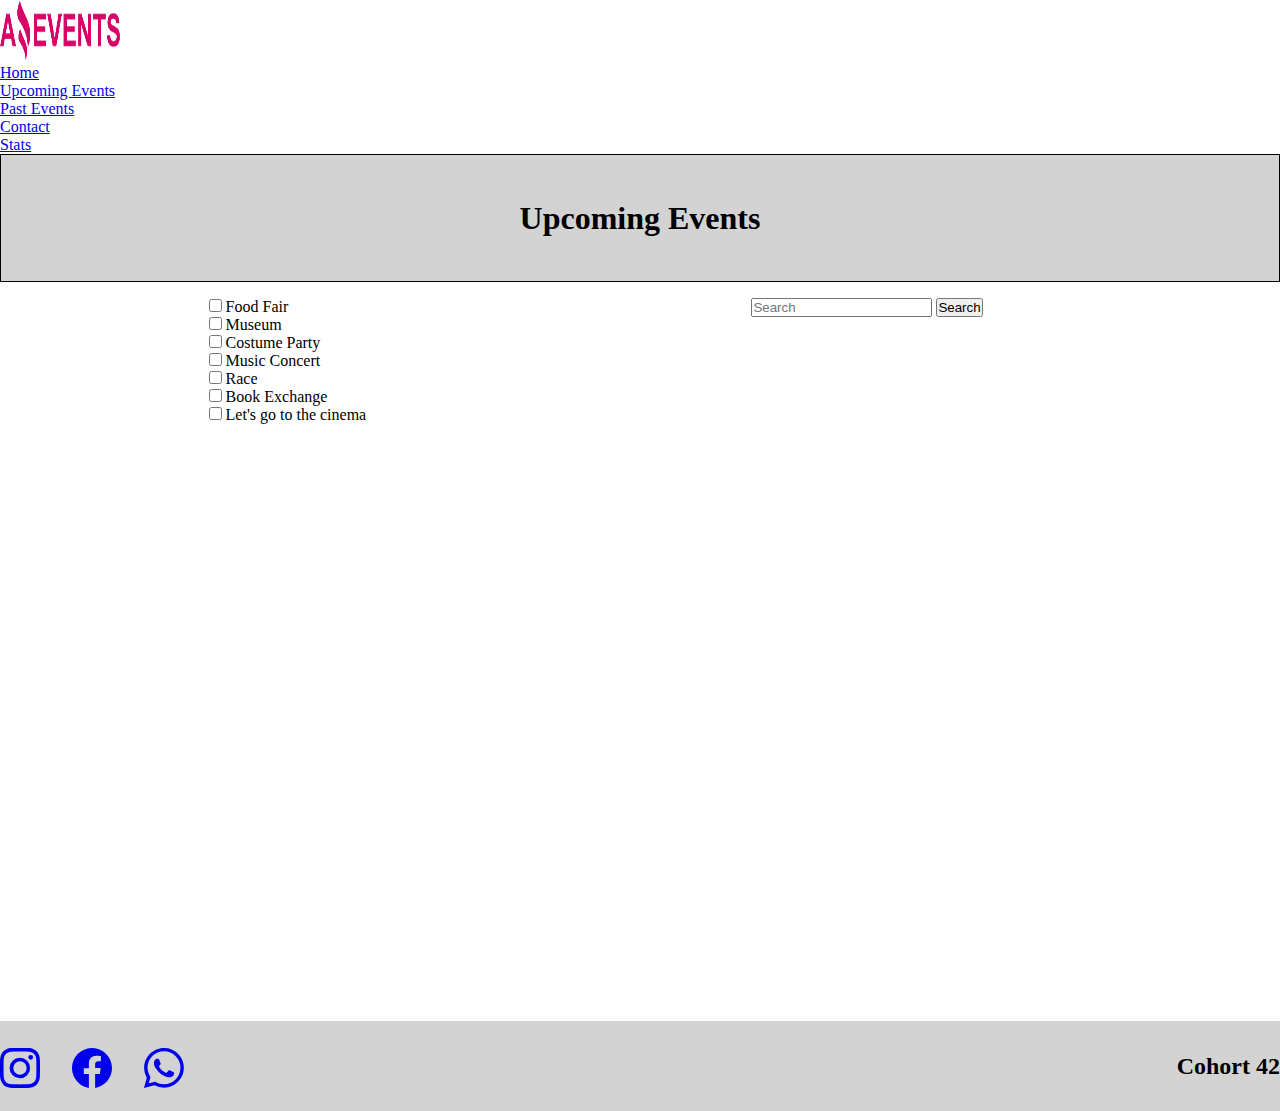
<file: up-c-events.html>
<!DOCTYPE html>
<html lang="en">
<head>
    <meta charset="UTF-8">
    <meta http-equiv="X-UA-Compatible" content="IE=edge">
    <meta name="viewport" content="width=device-width, initial-scale=1.0">
    <link href="https://cdn.jsdelivr.net/npm/bootstrap@5.3.0-alpha1/dist/css/bootstrap.min.css" rel="stylesheet" integrity="sha384-GLhlTQ8iRABdZLl6O3oVMWSktQOp6b7In1Zl3/Jr59b6EGGoI1aFkw7cmDA6j6gD" crossorigin="anonymous">
    <link rel="stylesheet" href="styles.css">
    <link rel="shortcut icon" href="./assets/Logo Amazing Events.png" type="image/x-icon">
    <title>Amazing Events</title>
</head>
<body>
    <header>
        <nav class="navbar navbar-expand-lg bg-body-tertiary">
            <div class="container-fluid">
                
              <img src="./assets/Logo Amazing Events.png" alt="Bootstrap" width="120" height="60">
               
                <div class="d-flex" id="navbarSupportedContent">
                    <ul class="navbar-nav me-auto mb-2 mb-lg-0">
                  <li class="nav-item">
                    <a class="nav-link" href="./index.html">Home</a>
                  </li>
                  <li class="nav-item">
                    <a class="nav-link active" aria-current="page" href="#">Upcoming Events</a>
                  </li>
                  <li class="nav-item">
                    <a class="nav-link" href="./past-events.html">Past Events</a>
                  </li>
                  <li class="nav-item">
                    <a class="nav-link "  href="./contact.html">Contact</a>
                  </li>
                  <li class="nav-item">
                    <a class="nav-link" href="./stats.html">Stats</a>
                  </li>
                    </ul>
                </div>
            </div>
          </nav>
          <div id="Htitle">
            <h1>Upcoming Events</h1>
          </div>
    </header>



    <main>
      <div id="catcontent">
        <div id="cate">
            <div class="form-check form-check-inline">
              <input class="form-check-input" type="checkbox" id="inlineCheckbox1" value="option1">
              <label class="form-check-label" for="inlineCheckbox1">Food Fair</label>
            </div>
            <div class="form-check form-check-inline">
              <input class="form-check-input" type="checkbox" id="inlineCheckbox2" value="option2">
              <label class="form-check-label" for="inlineCheckbox2">Museum</label>
            </div>
            <div class="form-check form-check-inline">
              <input class="form-check-input" type="checkbox" id="inlineCheckbox3" value="option3">
              <label class="form-check-label" for="inlineCheckbox3">Costume Party</label>
            </div>
            <div class="form-check form-check-inline">
              <input class="form-check-input" type="checkbox" id="inlineCheckbox4" value="option4">
              <label class="form-check-label" for="inlineCheckbox4">Music Concert</label>
            </div>
            <div class="form-check form-check-inline">
              <input class="form-check-input" type="checkbox" id="inlineCheckbox5" value="option5">
              <label class="form-check-label" for="inlineCheckbox5">Race</label>
            </div>
            <div class="form-check form-check-inline">
              <input class="form-check-input" type="checkbox" id="inlineCheckbox6" value="option6">
              <label class="form-check-label" for="inlineCheckbox6">Book Exchange</label>
            </div>
            <div class="form-check form-check-inline">
              <input class="form-check-input" type="checkbox" id="inlineCheckbox7" value="option7">
              <label class="form-check-label" for="inlineCheckbox7">Let's go to the cinema</label>
            </div>
          </div>
          <form class="d-flex" role="search" id="formsec">
              <input class="form-control" type="search" placeholder="Search" aria-label="Search">
              <button class="btn btn-outline-success" type="submit">Search</button>
          </form>
      </div>

      <div class="cards" id="cards">
       
      </div>


    </main>



<footer>
      <div id="social">
        <a href="#" class="socialicon"><svg xmlns="http://www.w3.org/2000/svg" width="40" height="40" fill="currentColor" class="bi bi-instagram" viewBox="0 0 16 16">
          <path d="M8 0C5.829 0 5.556.01 4.703.048 3.85.088 3.269.222 2.76.42a3.917 3.917 0 0 0-1.417.923A3.927 3.927 0 0 0 .42 2.76C.222 3.268.087 3.85.048 4.7.01 5.555 0 5.827 0 8.001c0 2.172.01 2.444.048 3.297.04.852.174 1.433.372 1.942.205.526.478.972.923 1.417.444.445.89.719 1.416.923.51.198 1.09.333 1.942.372C5.555 15.99 5.827 16 8 16s2.444-.01 3.298-.048c.851-.04 1.434-.174 1.943-.372a3.916 3.916 0 0 0 1.416-.923c.445-.445.718-.891.923-1.417.197-.509.332-1.09.372-1.942C15.99 10.445 16 10.173 16 8s-.01-2.445-.048-3.299c-.04-.851-.175-1.433-.372-1.941a3.926 3.926 0 0 0-.923-1.417A3.911 3.911 0 0 0 13.24.42c-.51-.198-1.092-.333-1.943-.372C10.443.01 10.172 0 7.998 0h.003zm-.717 1.442h.718c2.136 0 2.389.007 3.232.046.78.035 1.204.166 1.486.275.373.145.64.319.92.599.28.28.453.546.598.92.11.281.24.705.275 1.485.039.843.047 1.096.047 3.231s-.008 2.389-.047 3.232c-.035.78-.166 1.203-.275 1.485a2.47 2.47 0 0 1-.599.919c-.28.28-.546.453-.92.598-.28.11-.704.24-1.485.276-.843.038-1.096.047-3.232.047s-2.39-.009-3.233-.047c-.78-.036-1.203-.166-1.485-.276a2.478 2.478 0 0 1-.92-.598 2.48 2.48 0 0 1-.6-.92c-.109-.281-.24-.705-.275-1.485-.038-.843-.046-1.096-.046-3.233 0-2.136.008-2.388.046-3.231.036-.78.166-1.204.276-1.486.145-.373.319-.64.599-.92.28-.28.546-.453.92-.598.282-.11.705-.24 1.485-.276.738-.034 1.024-.044 2.515-.045v.002zm4.988 1.328a.96.96 0 1 0 0 1.92.96.96 0 0 0 0-1.92zm-4.27 1.122a4.109 4.109 0 1 0 0 8.217 4.109 4.109 0 0 0 0-8.217zm0 1.441a2.667 2.667 0 1 1 0 5.334 2.667 2.667 0 0 1 0-5.334z"/>
        </svg></a>
        <a href="#" class="socialicon"><svg xmlns="http://www.w3.org/2000/svg" width="40" height="40" fill="currentColor" class="bi bi-facebook" viewBox="0 0 16 16">
          <path d="M16 8.049c0-4.446-3.582-8.05-8-8.05C3.58 0-.002 3.603-.002 8.05c0 4.017 2.926 7.347 6.75 7.951v-5.625h-2.03V8.05H6.75V6.275c0-2.017 1.195-3.131 3.022-3.131.876 0 1.791.157 1.791.157v1.98h-1.009c-.993 0-1.303.621-1.303 1.258v1.51h2.218l-.354 2.326H9.25V16c3.824-.604 6.75-3.934 6.75-7.951z"/>
        </svg></a>
        <a href="#" class="socialicon"><svg xmlns="http://www.w3.org/2000/svg" width="40" height="40" fill="currentColor" class="bi bi-whatsapp" viewBox="0 0 16 16">
          <path d="M13.601 2.326A7.854 7.854 0 0 0 7.994 0C3.627 0 .068 3.558.064 7.926c0 1.399.366 2.76 1.057 3.965L0 16l4.204-1.102a7.933 7.933 0 0 0 3.79.965h.004c4.368 0 7.926-3.558 7.93-7.93A7.898 7.898 0 0 0 13.6 2.326zM7.994 14.521a6.573 6.573 0 0 1-3.356-.92l-.24-.144-2.494.654.666-2.433-.156-.251a6.56 6.56 0 0 1-1.007-3.505c0-3.626 2.957-6.584 6.591-6.584a6.56 6.56 0 0 1 4.66 1.931 6.557 6.557 0 0 1 1.928 4.66c-.004 3.639-2.961 6.592-6.592 6.592zm3.615-4.934c-.197-.099-1.17-.578-1.353-.646-.182-.065-.315-.099-.445.099-.133.197-.513.646-.627.775-.114.133-.232.148-.43.05-.197-.1-.836-.308-1.592-.985-.59-.525-.985-1.175-1.103-1.372-.114-.198-.011-.304.088-.403.087-.088.197-.232.296-.346.1-.114.133-.198.198-.33.065-.134.034-.248-.015-.347-.05-.099-.445-1.076-.612-1.47-.16-.389-.323-.335-.445-.34-.114-.007-.247-.007-.38-.007a.729.729 0 0 0-.529.247c-.182.198-.691.677-.691 1.654 0 .977.71 1.916.81 2.049.098.133 1.394 2.132 3.383 2.992.47.205.84.326 1.129.418.475.152.904.129 1.246.08.38-.058 1.171-.48 1.338-.943.164-.464.164-.86.114-.943-.049-.084-.182-.133-.38-.232z"/>
        </svg></a>
      </div>
      <div id="cohort">
        <h2>Cohort 42</h2>
      </div>
    </footer>

    
    <script src="https://cdn.jsdelivr.net/npm/bootstrap@5.3.0-alpha1/dist/js/bootstrap.bundle.min.js" integrity="sha384-w76AqPfDkMBDXo30jS1Sgez6pr3x5MlQ1ZAGC+nuZB+EYdgRZgiwxhTBTkF7CXvN" crossorigin="anonymous"></script>
    <script src="./data.js"></script>
    <script src="./up-c-events.js"></script>
</body>
</html>
</file>
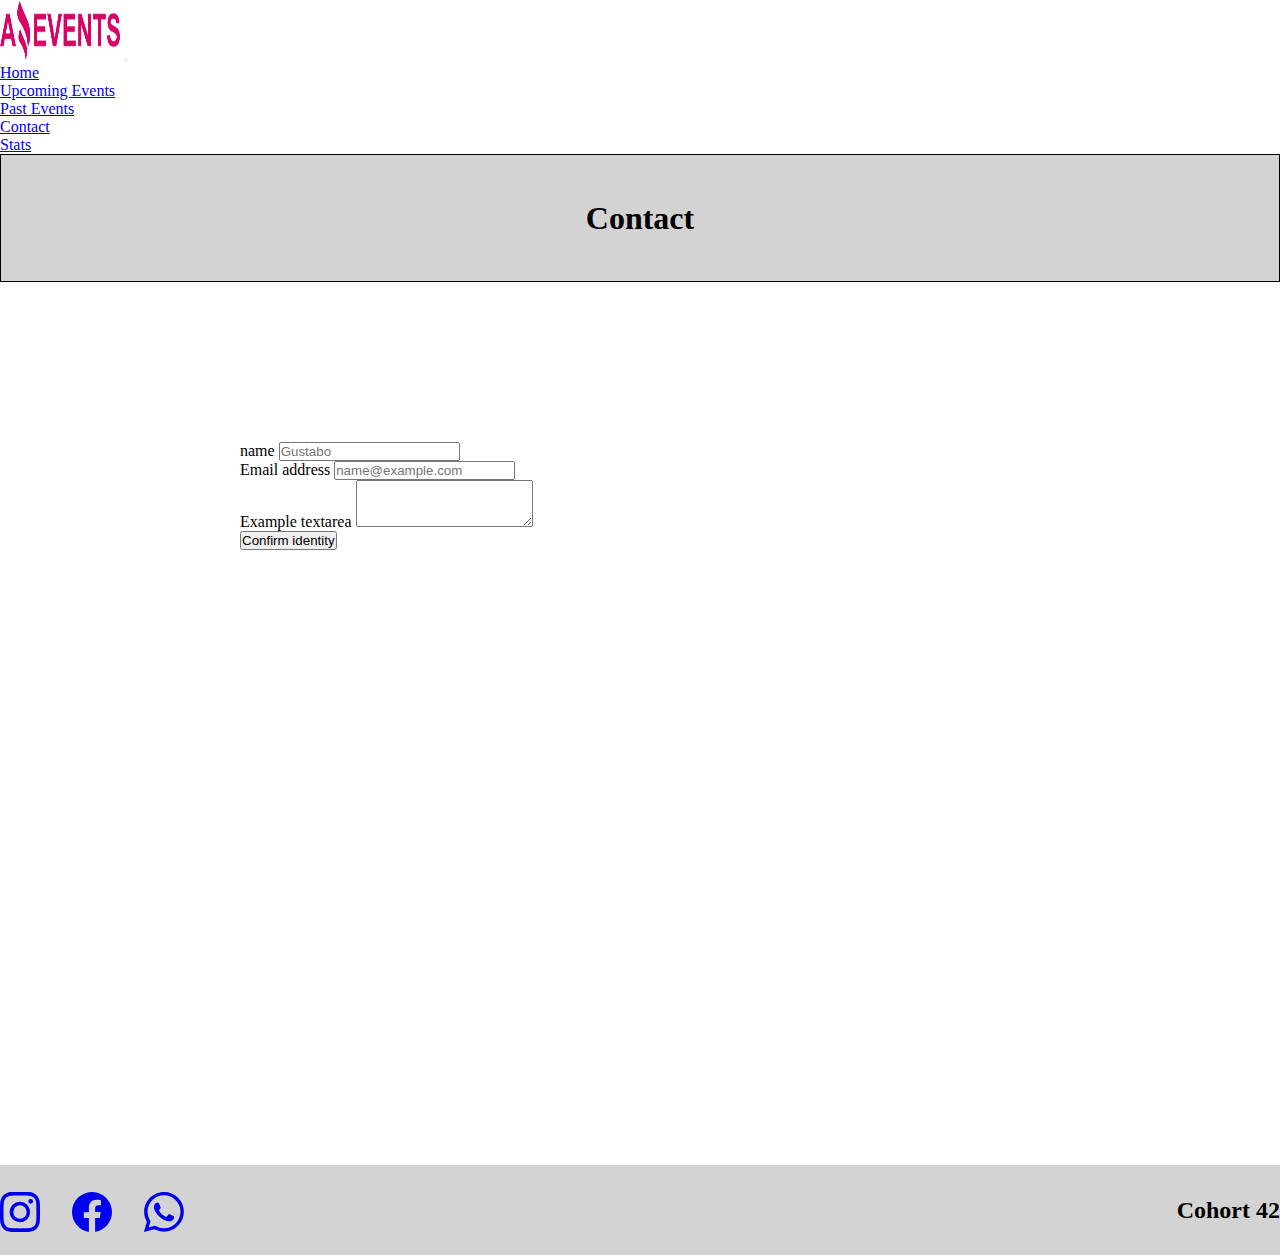
<file: pages/contact.html>
<!DOCTYPE html>
<html lang="en">
<head>
    <meta charset="UTF-8">
    <meta http-equiv="X-UA-Compatible" content="IE=edge">
    <meta name="viewport" content="width=device-width, initial-scale=1.0">
    <link href="https://cdn.jsdelivr.net/npm/bootstrap@5.3.0-alpha1/dist/css/bootstrap.min.css" rel="stylesheet" integrity="sha384-GLhlTQ8iRABdZLl6O3oVMWSktQOp6b7In1Zl3/Jr59b6EGGoI1aFkw7cmDA6j6gD" crossorigin="anonymous">
    <link rel="stylesheet" href="/styles.css">
    <link rel="shortcut icon" href="/assets/Logo Amazing Events.png" type="image/x-icon">
    <title>Amazing Events</title>
</head>
<body>
    <header>
      <nav class="navbar navbar-expand-lg bg-body-tertiary">
        <div class="container-fluid">
          <img src="/assets/Logo Amazing Events.png" alt="Bootstrap" width="120" height="60">
          <button class="navbar-toggler" type="button" data-bs-toggle="collapse" data-bs-target="#navbarNav" aria-controls="navbarNav" aria-expanded="false" aria-label="Toggle navigation">
            <span class="navbar-toggler-icon"></span>
          </button>
          <div class="collapse navbar-collapse" id="navbarNav">
            <ul class="navbar-nav">
              <li class="nav-item">
                <a class="nav-link " aria-current="page" href="/index.html">Home</a>
              </li>
              <li class="nav-item">
                <a class="nav-link" href="./up-c-events.html">Upcoming Events</a>
              </li>
              <li class="nav-item">
                <a class="nav-link" href="./past-events.html">Past Events</a>
              </li>
              <li class="nav-item">
                <a class="nav-link active" href="#">Contact</a>
              </li>
              <li class="nav-item">
                <a class="nav-link" href="./stats.html">Stats</a>
              </li>
            </ul>
          </div>
        </div>
      </nav>
          <div id="Htitle">
            <h1>Contact</h1>
          </div>
    </header>




    <main>
      <div id="contacform">
        <form action="" >
                <div class="mb-3">
                    <label for="exampleFormControlInput1" class="form-label" name="name2">name</label>
                    <input type="text" class="form-control" id="exampleFormControlInput1" name="name2" placeholder="Gustabo">
                  </div>
                  <div class="mb-3">
                    <label for="exampleFormControlInput1" class="form-label" name="email2">Email address</label>
                    <input type="email" class="form-control" id="exampleFormControlInput1" name="email2" placeholder="name@example.com">
                  </div>
                  <div class="mb-3">
                    <label for="exampleFormControlTextarea1" class="form-label" name="msj" >Example textarea</label>
                    <textarea class="form-control" id="exampleFormControlTextarea1" name="msj" rows="3"></textarea>
                  </div>
                  <div class="col-auto">
                    <button type="submit" value="send" class="btn btn-primary mb-3">Confirm identity</button>
                  </div>
              </form>
      </div>
    </main>
    <footer>
        <div id="social">
          <a href="#" class="socialicon"><svg xmlns="http://www.w3.org/2000/svg" width="40" height="40" fill="currentColor" class="bi bi-instagram" viewBox="0 0 16 16">
            <path d="M8 0C5.829 0 5.556.01 4.703.048 3.85.088 3.269.222 2.76.42a3.917 3.917 0 0 0-1.417.923A3.927 3.927 0 0 0 .42 2.76C.222 3.268.087 3.85.048 4.7.01 5.555 0 5.827 0 8.001c0 2.172.01 2.444.048 3.297.04.852.174 1.433.372 1.942.205.526.478.972.923 1.417.444.445.89.719 1.416.923.51.198 1.09.333 1.942.372C5.555 15.99 5.827 16 8 16s2.444-.01 3.298-.048c.851-.04 1.434-.174 1.943-.372a3.916 3.916 0 0 0 1.416-.923c.445-.445.718-.891.923-1.417.197-.509.332-1.09.372-1.942C15.99 10.445 16 10.173 16 8s-.01-2.445-.048-3.299c-.04-.851-.175-1.433-.372-1.941a3.926 3.926 0 0 0-.923-1.417A3.911 3.911 0 0 0 13.24.42c-.51-.198-1.092-.333-1.943-.372C10.443.01 10.172 0 7.998 0h.003zm-.717 1.442h.718c2.136 0 2.389.007 3.232.046.78.035 1.204.166 1.486.275.373.145.64.319.92.599.28.28.453.546.598.92.11.281.24.705.275 1.485.039.843.047 1.096.047 3.231s-.008 2.389-.047 3.232c-.035.78-.166 1.203-.275 1.485a2.47 2.47 0 0 1-.599.919c-.28.28-.546.453-.92.598-.28.11-.704.24-1.485.276-.843.038-1.096.047-3.232.047s-2.39-.009-3.233-.047c-.78-.036-1.203-.166-1.485-.276a2.478 2.478 0 0 1-.92-.598 2.48 2.48 0 0 1-.6-.92c-.109-.281-.24-.705-.275-1.485-.038-.843-.046-1.096-.046-3.233 0-2.136.008-2.388.046-3.231.036-.78.166-1.204.276-1.486.145-.373.319-.64.599-.92.28-.28.546-.453.92-.598.282-.11.705-.24 1.485-.276.738-.034 1.024-.044 2.515-.045v.002zm4.988 1.328a.96.96 0 1 0 0 1.92.96.96 0 0 0 0-1.92zm-4.27 1.122a4.109 4.109 0 1 0 0 8.217 4.109 4.109 0 0 0 0-8.217zm0 1.441a2.667 2.667 0 1 1 0 5.334 2.667 2.667 0 0 1 0-5.334z"/>
          </svg></a>
          <a href="#" class="socialicon"><svg xmlns="http://www.w3.org/2000/svg" width="40" height="40" fill="currentColor" class="bi bi-facebook" viewBox="0 0 16 16">
            <path d="M16 8.049c0-4.446-3.582-8.05-8-8.05C3.58 0-.002 3.603-.002 8.05c0 4.017 2.926 7.347 6.75 7.951v-5.625h-2.03V8.05H6.75V6.275c0-2.017 1.195-3.131 3.022-3.131.876 0 1.791.157 1.791.157v1.98h-1.009c-.993 0-1.303.621-1.303 1.258v1.51h2.218l-.354 2.326H9.25V16c3.824-.604 6.75-3.934 6.75-7.951z"/>
          </svg></a>
          <a href="#" class="socialicon"><svg xmlns="http://www.w3.org/2000/svg" width="40" height="40" fill="currentColor" class="bi bi-whatsapp" viewBox="0 0 16 16">
            <path d="M13.601 2.326A7.854 7.854 0 0 0 7.994 0C3.627 0 .068 3.558.064 7.926c0 1.399.366 2.76 1.057 3.965L0 16l4.204-1.102a7.933 7.933 0 0 0 3.79.965h.004c4.368 0 7.926-3.558 7.93-7.93A7.898 7.898 0 0 0 13.6 2.326zM7.994 14.521a6.573 6.573 0 0 1-3.356-.92l-.24-.144-2.494.654.666-2.433-.156-.251a6.56 6.56 0 0 1-1.007-3.505c0-3.626 2.957-6.584 6.591-6.584a6.56 6.56 0 0 1 4.66 1.931 6.557 6.557 0 0 1 1.928 4.66c-.004 3.639-2.961 6.592-6.592 6.592zm3.615-4.934c-.197-.099-1.17-.578-1.353-.646-.182-.065-.315-.099-.445.099-.133.197-.513.646-.627.775-.114.133-.232.148-.43.05-.197-.1-.836-.308-1.592-.985-.59-.525-.985-1.175-1.103-1.372-.114-.198-.011-.304.088-.403.087-.088.197-.232.296-.346.1-.114.133-.198.198-.33.065-.134.034-.248-.015-.347-.05-.099-.445-1.076-.612-1.47-.16-.389-.323-.335-.445-.34-.114-.007-.247-.007-.38-.007a.729.729 0 0 0-.529.247c-.182.198-.691.677-.691 1.654 0 .977.71 1.916.81 2.049.098.133 1.394 2.132 3.383 2.992.47.205.84.326 1.129.418.475.152.904.129 1.246.08.38-.058 1.171-.48 1.338-.943.164-.464.164-.86.114-.943-.049-.084-.182-.133-.38-.232z"/>
          </svg></a>
        </div>
        <div id="cohort">
          <h2>Cohort 42</h2>
        </div>
      </footer>


    <script src="https://cdn.jsdelivr.net/npm/bootstrap@5.3.0-alpha1/dist/js/bootstrap.bundle.min.js" integrity="sha384-w76AqPfDkMBDXo30jS1Sgez6pr3x5MlQ1ZAGC+nuZB+EYdgRZgiwxhTBTkF7CXvN" crossorigin="anonymous"></script>
</body>
</html>
</file>
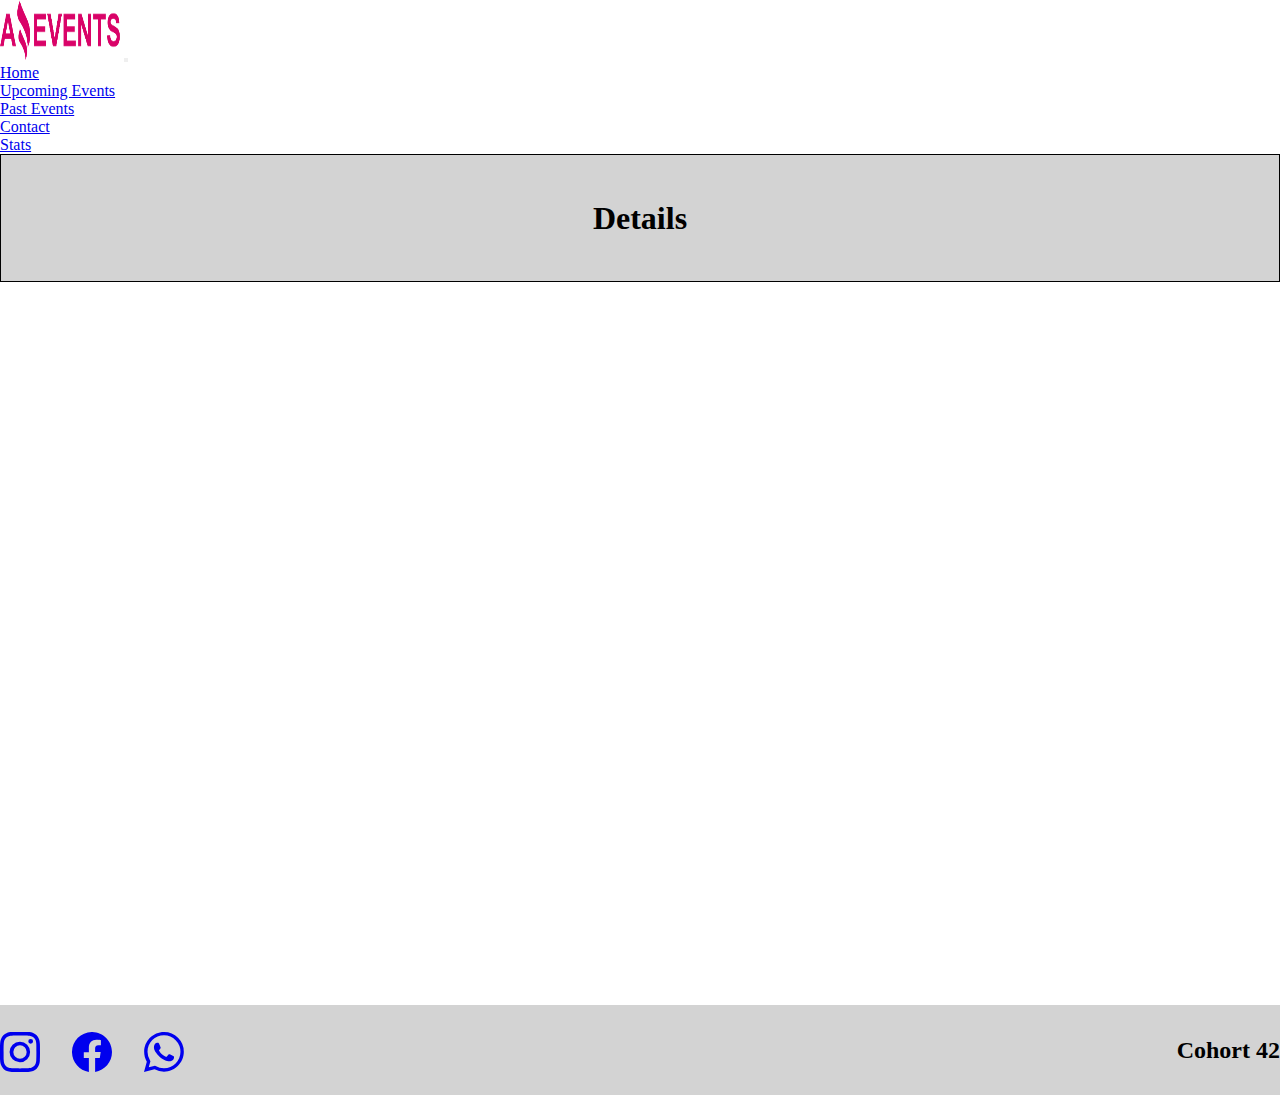
<file: pages/details.html>
<!DOCTYPE html>
<html lang="en">
<head>
    <meta charset="UTF-8">
    <meta http-equiv="X-UA-Compatible" content="IE=edge">
    <meta name="viewport" content="width=device-width, initial-scale=1.0">
    <link href="https://cdn.jsdelivr.net/npm/bootstrap@5.3.0-alpha1/dist/css/bootstrap.min.css" rel="stylesheet" integrity="sha384-GLhlTQ8iRABdZLl6O3oVMWSktQOp6b7In1Zl3/Jr59b6EGGoI1aFkw7cmDA6j6gD" crossorigin="anonymous">
    <link rel="stylesheet" href="/styles.css">
    <link rel="shortcut icon" href="./assets/Logo Amazing Events.png" type="image/x-icon">
    <title>Amazing Events</title>
</head>
<body>
  <header>
    <nav class="navbar navbar-expand-lg bg-body-tertiary">
      <div class="container-fluid">
        <img src="/assets/Logo Amazing Events.png" alt="Bootstrap" width="120" height="60">
        <button class="navbar-toggler" type="button" data-bs-toggle="collapse" data-bs-target="#navbarNav" aria-controls="navbarNav" aria-expanded="false" aria-label="Toggle navigation">
          <span class="navbar-toggler-icon"></span>
        </button>
        <div class="collapse navbar-collapse" id="navbarNav">
          <ul class="navbar-nav">
            <li class="nav-item">
              <a class="nav-link active" href="/index.html">Home</a>
            </li>
            <li class="nav-item">
              <a class="nav-link" href="./up-c-events.html">Upcoming Events</a>
            </li>
            <li class="nav-item">
              <a class="nav-link" href="./past-events.html">Past Events</a>
            </li>
            <li class="nav-item">
              <a class="nav-link" href="./contact.html">Contact</a>
            </li>
            <li class="nav-item">
              <a class="nav-link" href="./stats.html">Stats</a>
            </li>
          </ul>
        </div>
      </div>
    </nav>
      <div id="Htitle">
        <h1>Details</h1>
      </div>
</header>

    <main id="maindetails">
      


    </main>





    <footer>
    <div id="social">
      <a href="#" class="socialicon"><svg xmlns="http://www.w3.org/2000/svg" width="40" height="40" fill="currentColor" class="bi bi-instagram" viewBox="0 0 16 16">
        <path d="M8 0C5.829 0 5.556.01 4.703.048 3.85.088 3.269.222 2.76.42a3.917 3.917 0 0 0-1.417.923A3.927 3.927 0 0 0 .42 2.76C.222 3.268.087 3.85.048 4.7.01 5.555 0 5.827 0 8.001c0 2.172.01 2.444.048 3.297.04.852.174 1.433.372 1.942.205.526.478.972.923 1.417.444.445.89.719 1.416.923.51.198 1.09.333 1.942.372C5.555 15.99 5.827 16 8 16s2.444-.01 3.298-.048c.851-.04 1.434-.174 1.943-.372a3.916 3.916 0 0 0 1.416-.923c.445-.445.718-.891.923-1.417.197-.509.332-1.09.372-1.942C15.99 10.445 16 10.173 16 8s-.01-2.445-.048-3.299c-.04-.851-.175-1.433-.372-1.941a3.926 3.926 0 0 0-.923-1.417A3.911 3.911 0 0 0 13.24.42c-.51-.198-1.092-.333-1.943-.372C10.443.01 10.172 0 7.998 0h.003zm-.717 1.442h.718c2.136 0 2.389.007 3.232.046.78.035 1.204.166 1.486.275.373.145.64.319.92.599.28.28.453.546.598.92.11.281.24.705.275 1.485.039.843.047 1.096.047 3.231s-.008 2.389-.047 3.232c-.035.78-.166 1.203-.275 1.485a2.47 2.47 0 0 1-.599.919c-.28.28-.546.453-.92.598-.28.11-.704.24-1.485.276-.843.038-1.096.047-3.232.047s-2.39-.009-3.233-.047c-.78-.036-1.203-.166-1.485-.276a2.478 2.478 0 0 1-.92-.598 2.48 2.48 0 0 1-.6-.92c-.109-.281-.24-.705-.275-1.485-.038-.843-.046-1.096-.046-3.233 0-2.136.008-2.388.046-3.231.036-.78.166-1.204.276-1.486.145-.373.319-.64.599-.92.28-.28.546-.453.92-.598.282-.11.705-.24 1.485-.276.738-.034 1.024-.044 2.515-.045v.002zm4.988 1.328a.96.96 0 1 0 0 1.92.96.96 0 0 0 0-1.92zm-4.27 1.122a4.109 4.109 0 1 0 0 8.217 4.109 4.109 0 0 0 0-8.217zm0 1.441a2.667 2.667 0 1 1 0 5.334 2.667 2.667 0 0 1 0-5.334z"/>
      </svg></a>
      <a href="#" class="socialicon"><svg xmlns="http://www.w3.org/2000/svg" width="40" height="40" fill="currentColor" class="bi bi-facebook" viewBox="0 0 16 16">
        <path d="M16 8.049c0-4.446-3.582-8.05-8-8.05C3.58 0-.002 3.603-.002 8.05c0 4.017 2.926 7.347 6.75 7.951v-5.625h-2.03V8.05H6.75V6.275c0-2.017 1.195-3.131 3.022-3.131.876 0 1.791.157 1.791.157v1.98h-1.009c-.993 0-1.303.621-1.303 1.258v1.51h2.218l-.354 2.326H9.25V16c3.824-.604 6.75-3.934 6.75-7.951z"/>
      </svg></a>
      <a href="#" class="socialicon"><svg xmlns="http://www.w3.org/2000/svg" width="40" height="40" fill="currentColor" class="bi bi-whatsapp" viewBox="0 0 16 16">
        <path d="M13.601 2.326A7.854 7.854 0 0 0 7.994 0C3.627 0 .068 3.558.064 7.926c0 1.399.366 2.76 1.057 3.965L0 16l4.204-1.102a7.933 7.933 0 0 0 3.79.965h.004c4.368 0 7.926-3.558 7.93-7.93A7.898 7.898 0 0 0 13.6 2.326zM7.994 14.521a6.573 6.573 0 0 1-3.356-.92l-.24-.144-2.494.654.666-2.433-.156-.251a6.56 6.56 0 0 1-1.007-3.505c0-3.626 2.957-6.584 6.591-6.584a6.56 6.56 0 0 1 4.66 1.931 6.557 6.557 0 0 1 1.928 4.66c-.004 3.639-2.961 6.592-6.592 6.592zm3.615-4.934c-.197-.099-1.17-.578-1.353-.646-.182-.065-.315-.099-.445.099-.133.197-.513.646-.627.775-.114.133-.232.148-.43.05-.197-.1-.836-.308-1.592-.985-.59-.525-.985-1.175-1.103-1.372-.114-.198-.011-.304.088-.403.087-.088.197-.232.296-.346.1-.114.133-.198.198-.33.065-.134.034-.248-.015-.347-.05-.099-.445-1.076-.612-1.47-.16-.389-.323-.335-.445-.34-.114-.007-.247-.007-.38-.007a.729.729 0 0 0-.529.247c-.182.198-.691.677-.691 1.654 0 .977.71 1.916.81 2.049.098.133 1.394 2.132 3.383 2.992.47.205.84.326 1.129.418.475.152.904.129 1.246.08.38-.058 1.171-.48 1.338-.943.164-.464.164-.86.114-.943-.049-.084-.182-.133-.38-.232z"/>
      </svg></a>
    </div>
    <div id="cohort">
      <h2>Cohort 42</h2>
    </div>
  </footer>
  <script src="https://cdn.jsdelivr.net/npm/bootstrap@5.3.0-alpha1/dist/js/bootstrap.bundle.min.js" integrity="sha384-w76AqPfDkMBDXo30jS1Sgez6pr3x5MlQ1ZAGC+nuZB+EYdgRZgiwxhTBTkF7CXvN" crossorigin="anonymous"></script>
  
  <script type="module" src="/details.js"></script>
</body>
</html>
</file>
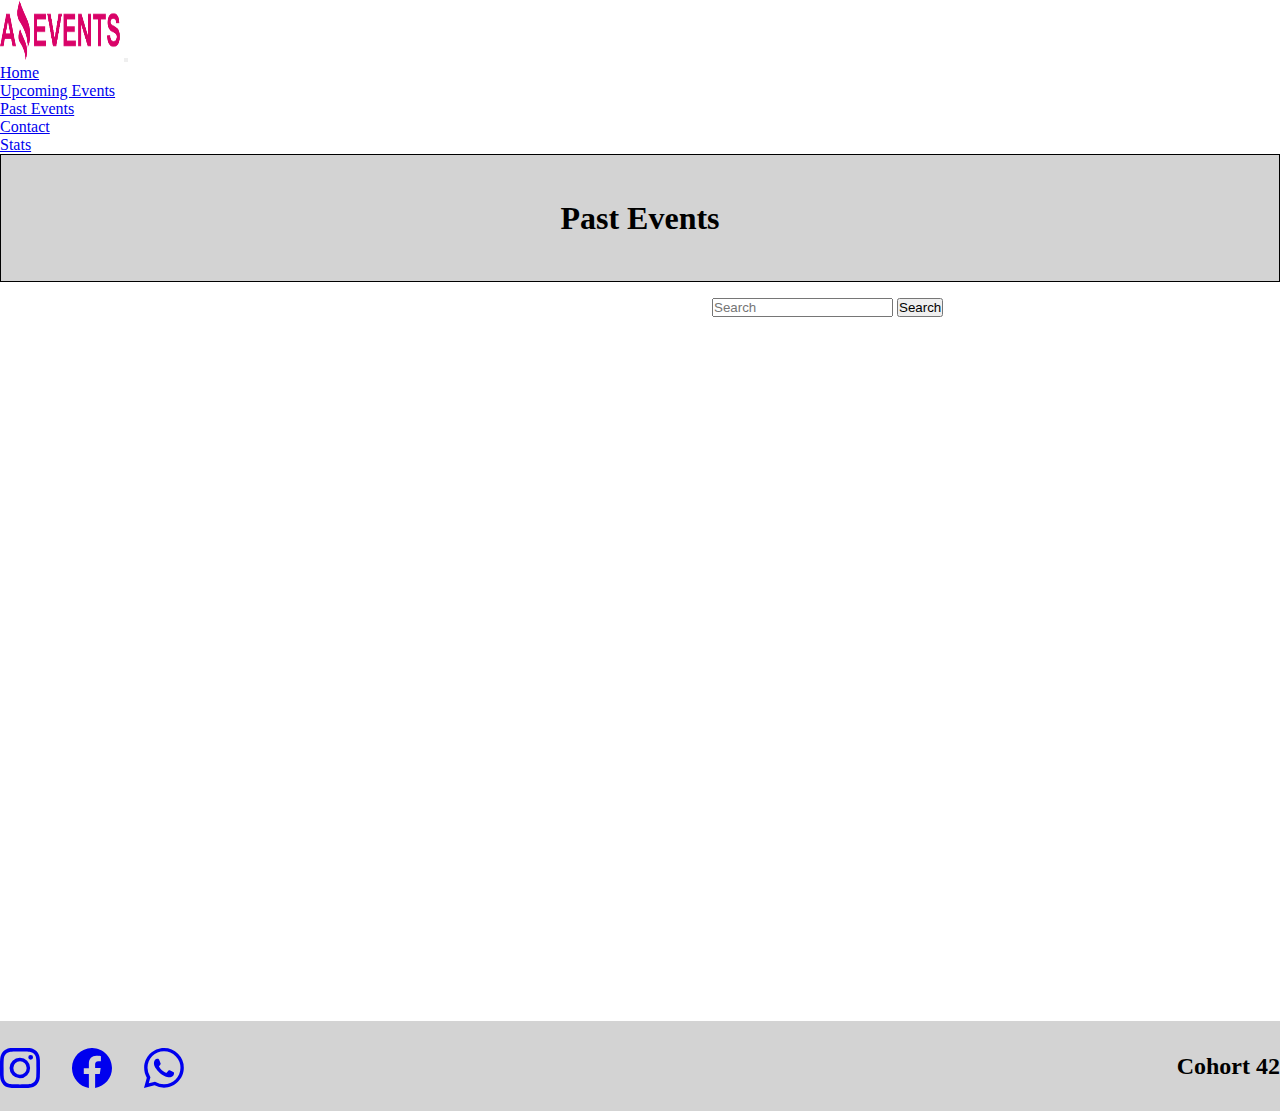
<file: pages/past-events.html>
<!DOCTYPE html>
<html lang="en">
<head>
    <meta charset="UTF-8">
    <meta http-equiv="X-UA-Compatible" content="IE=edge">
    <meta name="viewport" content="width=device-width, initial-scale=1.0">
    <link href="https://cdn.jsdelivr.net/npm/bootstrap@5.3.0-alpha1/dist/css/bootstrap.min.css" rel="stylesheet" integrity="sha384-GLhlTQ8iRABdZLl6O3oVMWSktQOp6b7In1Zl3/Jr59b6EGGoI1aFkw7cmDA6j6gD" crossorigin="anonymous">
    <link rel="stylesheet" href="/styles.css">
    <link rel="shortcut icon" href="/assets/Logo Amazing Events.png" type="image/x-icon">
    <title>Amazing Events</title>
</head>
<body>
    <header>
      <nav class="navbar navbar-expand-lg bg-body-tertiary">
        <div class="container-fluid">
          <img src="/assets/Logo Amazing Events.png" alt="Bootstrap" width="120" height="60">
          <button class="navbar-toggler" type="button" data-bs-toggle="collapse" data-bs-target="#navbarNav" aria-controls="navbarNav" aria-expanded="false" aria-label="Toggle navigation">
            <span class="navbar-toggler-icon"></span>
          </button>
          <div class="collapse navbar-collapse" id="navbarNav">
            <ul class="navbar-nav">
              <li class="nav-item">
                <a class="nav-link "  href="/index.html">Home</a>
              </li>
              <li class="nav-item">
                <a class="nav-link" href="./up-c-events.html">Upcoming Events</a>
              </li>
              <li class="nav-item">
                <a class="nav-link active" aria-current="page" href="#">Past Events</a>
              </li>
              <li class="nav-item">
                <a class="nav-link" href="./contact.html">Contact</a>
              </li>
              <li class="nav-item">
                <a class="nav-link" href="./stats.html">Stats</a>
              </li>
            </ul>
          </div>
        </div>
      </nav>
          <div id="Htitle">
            <h1>Past Events</h1>
          </div>
    </header>
    <main>
      <div id="catcontent">
        <div id="cate">
            
          </div>
          <form class="d-flex" role="search" id="formsec">
              <input class="form-control" type="search" placeholder="Search" aria-label="Search">
              <button class="btn btn-outline-success" type="submit">Search</button>
          </form>
      </div>

        <div class="cards" id="cards">
          
        </div>
    </main>
    <footer>
      <div id="social">
        <a href="#" class="socialicon"><svg xmlns="http://www.w3.org/2000/svg" width="40" height="40" fill="currentColor" class="bi bi-instagram" viewBox="0 0 16 16">
          <path d="M8 0C5.829 0 5.556.01 4.703.048 3.85.088 3.269.222 2.76.42a3.917 3.917 0 0 0-1.417.923A3.927 3.927 0 0 0 .42 2.76C.222 3.268.087 3.85.048 4.7.01 5.555 0 5.827 0 8.001c0 2.172.01 2.444.048 3.297.04.852.174 1.433.372 1.942.205.526.478.972.923 1.417.444.445.89.719 1.416.923.51.198 1.09.333 1.942.372C5.555 15.99 5.827 16 8 16s2.444-.01 3.298-.048c.851-.04 1.434-.174 1.943-.372a3.916 3.916 0 0 0 1.416-.923c.445-.445.718-.891.923-1.417.197-.509.332-1.09.372-1.942C15.99 10.445 16 10.173 16 8s-.01-2.445-.048-3.299c-.04-.851-.175-1.433-.372-1.941a3.926 3.926 0 0 0-.923-1.417A3.911 3.911 0 0 0 13.24.42c-.51-.198-1.092-.333-1.943-.372C10.443.01 10.172 0 7.998 0h.003zm-.717 1.442h.718c2.136 0 2.389.007 3.232.046.78.035 1.204.166 1.486.275.373.145.64.319.92.599.28.28.453.546.598.92.11.281.24.705.275 1.485.039.843.047 1.096.047 3.231s-.008 2.389-.047 3.232c-.035.78-.166 1.203-.275 1.485a2.47 2.47 0 0 1-.599.919c-.28.28-.546.453-.92.598-.28.11-.704.24-1.485.276-.843.038-1.096.047-3.232.047s-2.39-.009-3.233-.047c-.78-.036-1.203-.166-1.485-.276a2.478 2.478 0 0 1-.92-.598 2.48 2.48 0 0 1-.6-.92c-.109-.281-.24-.705-.275-1.485-.038-.843-.046-1.096-.046-3.233 0-2.136.008-2.388.046-3.231.036-.78.166-1.204.276-1.486.145-.373.319-.64.599-.92.28-.28.546-.453.92-.598.282-.11.705-.24 1.485-.276.738-.034 1.024-.044 2.515-.045v.002zm4.988 1.328a.96.96 0 1 0 0 1.92.96.96 0 0 0 0-1.92zm-4.27 1.122a4.109 4.109 0 1 0 0 8.217 4.109 4.109 0 0 0 0-8.217zm0 1.441a2.667 2.667 0 1 1 0 5.334 2.667 2.667 0 0 1 0-5.334z"/>
        </svg></a>
        <a href="#" class="socialicon"><svg xmlns="http://www.w3.org/2000/svg" width="40" height="40" fill="currentColor" class="bi bi-facebook" viewBox="0 0 16 16">
          <path d="M16 8.049c0-4.446-3.582-8.05-8-8.05C3.58 0-.002 3.603-.002 8.05c0 4.017 2.926 7.347 6.75 7.951v-5.625h-2.03V8.05H6.75V6.275c0-2.017 1.195-3.131 3.022-3.131.876 0 1.791.157 1.791.157v1.98h-1.009c-.993 0-1.303.621-1.303 1.258v1.51h2.218l-.354 2.326H9.25V16c3.824-.604 6.75-3.934 6.75-7.951z"/>
        </svg></a>
        <a href="#" class="socialicon"><svg xmlns="http://www.w3.org/2000/svg" width="40" height="40" fill="currentColor" class="bi bi-whatsapp" viewBox="0 0 16 16">
          <path d="M13.601 2.326A7.854 7.854 0 0 0 7.994 0C3.627 0 .068 3.558.064 7.926c0 1.399.366 2.76 1.057 3.965L0 16l4.204-1.102a7.933 7.933 0 0 0 3.79.965h.004c4.368 0 7.926-3.558 7.93-7.93A7.898 7.898 0 0 0 13.6 2.326zM7.994 14.521a6.573 6.573 0 0 1-3.356-.92l-.24-.144-2.494.654.666-2.433-.156-.251a6.56 6.56 0 0 1-1.007-3.505c0-3.626 2.957-6.584 6.591-6.584a6.56 6.56 0 0 1 4.66 1.931 6.557 6.557 0 0 1 1.928 4.66c-.004 3.639-2.961 6.592-6.592 6.592zm3.615-4.934c-.197-.099-1.17-.578-1.353-.646-.182-.065-.315-.099-.445.099-.133.197-.513.646-.627.775-.114.133-.232.148-.43.05-.197-.1-.836-.308-1.592-.985-.59-.525-.985-1.175-1.103-1.372-.114-.198-.011-.304.088-.403.087-.088.197-.232.296-.346.1-.114.133-.198.198-.33.065-.134.034-.248-.015-.347-.05-.099-.445-1.076-.612-1.47-.16-.389-.323-.335-.445-.34-.114-.007-.247-.007-.38-.007a.729.729 0 0 0-.529.247c-.182.198-.691.677-.691 1.654 0 .977.71 1.916.81 2.049.098.133 1.394 2.132 3.383 2.992.47.205.84.326 1.129.418.475.152.904.129 1.246.08.38-.058 1.171-.48 1.338-.943.164-.464.164-.86.114-.943-.049-.084-.182-.133-.38-.232z"/>
        </svg></a>
      </div>
      <div id="cohort">
        <h2>Cohort 42</h2>
      </div>
    </footer>
    
    <script src="https://cdn.jsdelivr.net/npm/bootstrap@5.3.0-alpha1/dist/js/bootstrap.bundle.min.js" integrity="sha384-w76AqPfDkMBDXo30jS1Sgez6pr3x5MlQ1ZAGC+nuZB+EYdgRZgiwxhTBTkF7CXvN" crossorigin="anonymous"></script>
    
    <script type="module" src="/past-events.js"></script>
  </body>
</html>
</file>
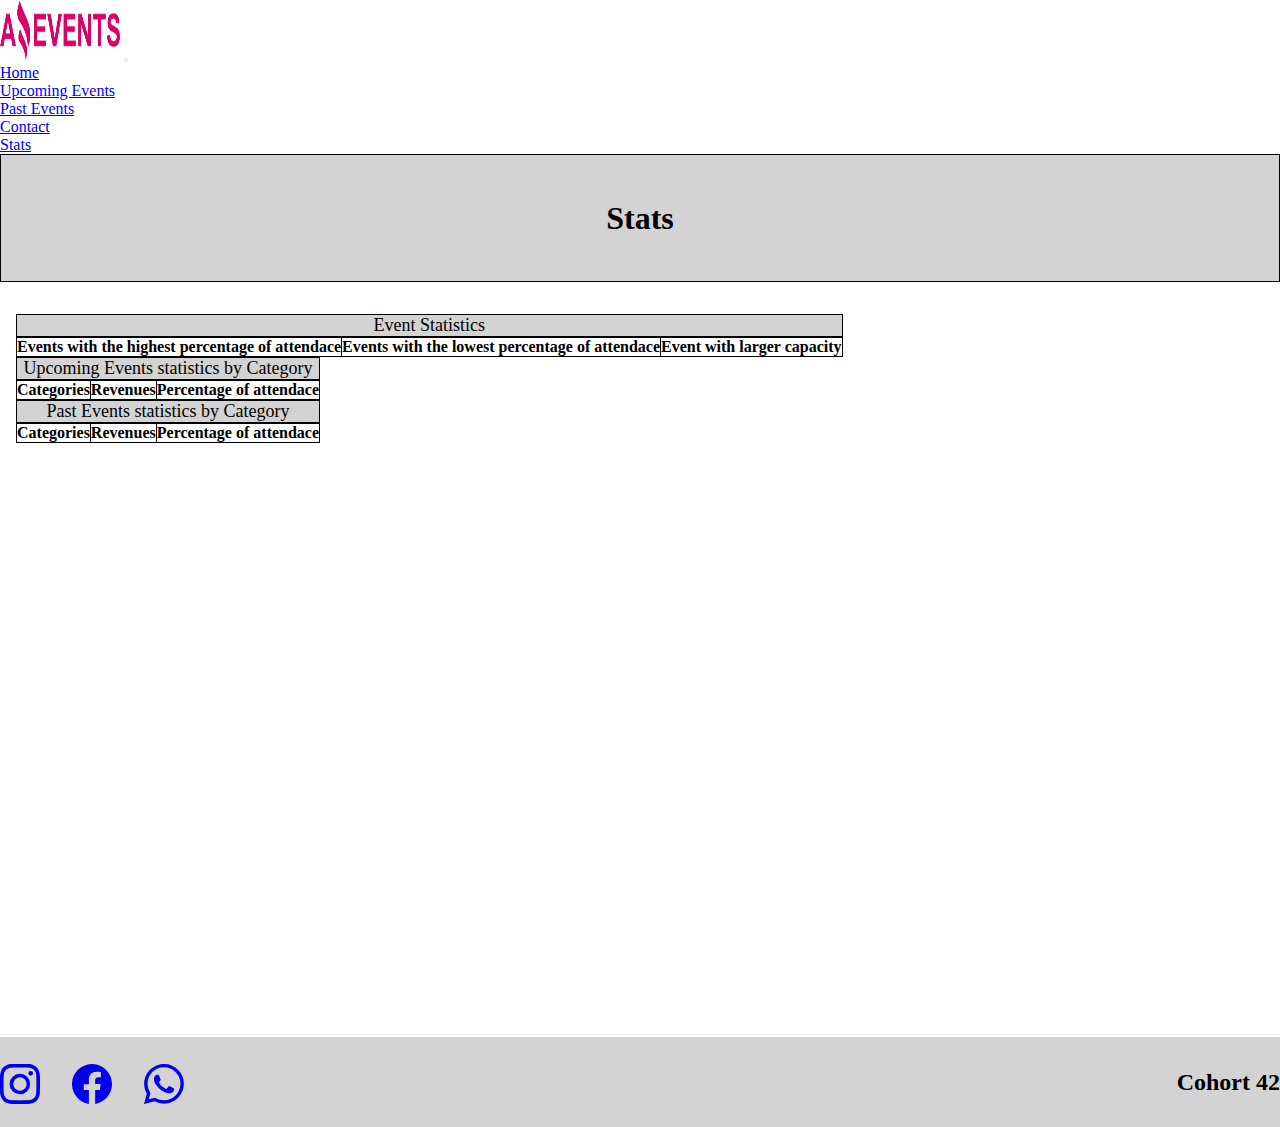
<file: pages/stats.html>
<!DOCTYPE html>
<html lang="en">
  <head>
    <meta charset="UTF-8" />
    <meta http-equiv="X-UA-Compatible" content="IE=edge" />
    <meta name="viewport" content="width=device-width, initial-scale=1.0" />
    <link
      href="https://cdn.jsdelivr.net/npm/bootstrap@5.3.0-alpha1/dist/css/bootstrap.min.css"
      rel="stylesheet"
      integrity="sha384-GLhlTQ8iRABdZLl6O3oVMWSktQOp6b7In1Zl3/Jr59b6EGGoI1aFkw7cmDA6j6gD"
      crossorigin="anonymous"
    />
    <link rel="stylesheet" href="/styles.css" />
    <link
      rel="shortcut icon"
      href="/assets/Logo Amazing Events.png"
      type="image/x-icon"
    />
    <title>Amazing Events</title>
  </head>
  <body>
    <header>
      <nav class="navbar navbar-expand-lg bg-body-tertiary">
        <div class="container-fluid">
          <img src="/assets/Logo Amazing Events.png" alt="Bootstrap" width="120" height="60">
          <button class="navbar-toggler" type="button" data-bs-toggle="collapse" data-bs-target="#navbarNav" aria-controls="navbarNav" aria-expanded="false" aria-label="Toggle navigation">
            <span class="navbar-toggler-icon"></span>
          </button>
          <div class="collapse navbar-collapse" id="navbarNav">
            <ul class="navbar-nav">
              <li class="nav-item">
                <a class="nav-link"  href="/index.html">Home</a>
              </li>
              <li class="nav-item">
                <a class="nav-link" href="./up-c-events.html">Upcoming Events</a>
              </li>
              <li class="nav-item">
                <a class="nav-link" href="./past-events.html">Past Events</a>
              </li>
              <li class="nav-item">
                <a class="nav-link" href="./contact.html">Contact</a>
              </li>
              <li class="nav-item">
                <a class="nav-link active" aria-current="page" href="#">Stats</a>
              </li>
            </ul>
          </div>
        </div>
      </nav>
      <div id="Htitle">
        <h1>Stats</h1>
      </div>
    </header>

    <main>
      <div id="tables">
        <table class="table table-bordered">
          <caption>Event Statistics</caption>
          <thead>
            <tr>
              <th scope="col">
                Events with the highest percentage of attendace
              </th>
              <th scope="col">
                Events with the lowest percentage of attendace
              </th>
              <th scope="col">Event with larger capacity</th>
            </tr>
          </thead>
          <tbody id="statistics">
            
          </tbody>
        </table>

        <table class="table table-bordered">
          <caption>Upcoming Events statistics by Category</caption>
          <thead>
            <tr>
              <th scope="col">
                Categories
              </th>
              <th scope="col">
                Revenues
              </th>
              <th scope="col">
                Percentage of attendace
              </th>
            </tr>
          </thead>
          <tbody id="up-stats">
            
          </tbody>
        </table>
        <table class="table table-bordered">
          <caption>Past Events statistics by Category</caption>
          <thead>
            <tr>
              <th scope="col">
                Categories
              </th>
              <th scope="col">
                Revenues
              </th>
              <th scope="col">
                Percentage of attendace
              </th>
            </tr>
          </thead>
          <tbody id="past-stats">
          

          </tbody>
        </table>

      </div>
    </main>

    <footer>
      <div id="social">
        <a href="#" class="socialicon"
          ><svg
            xmlns="http://www.w3.org/2000/svg"
            width="40"
            height="40"
            fill="currentColor"
            class="bi bi-instagram"
            viewBox="0 0 16 16"
          >
            <path
              d="M8 0C5.829 0 5.556.01 4.703.048 3.85.088 3.269.222 2.76.42a3.917 3.917 0 0 0-1.417.923A3.927 3.927 0 0 0 .42 2.76C.222 3.268.087 3.85.048 4.7.01 5.555 0 5.827 0 8.001c0 2.172.01 2.444.048 3.297.04.852.174 1.433.372 1.942.205.526.478.972.923 1.417.444.445.89.719 1.416.923.51.198 1.09.333 1.942.372C5.555 15.99 5.827 16 8 16s2.444-.01 3.298-.048c.851-.04 1.434-.174 1.943-.372a3.916 3.916 0 0 0 1.416-.923c.445-.445.718-.891.923-1.417.197-.509.332-1.09.372-1.942C15.99 10.445 16 10.173 16 8s-.01-2.445-.048-3.299c-.04-.851-.175-1.433-.372-1.941a3.926 3.926 0 0 0-.923-1.417A3.911 3.911 0 0 0 13.24.42c-.51-.198-1.092-.333-1.943-.372C10.443.01 10.172 0 7.998 0h.003zm-.717 1.442h.718c2.136 0 2.389.007 3.232.046.78.035 1.204.166 1.486.275.373.145.64.319.92.599.28.28.453.546.598.92.11.281.24.705.275 1.485.039.843.047 1.096.047 3.231s-.008 2.389-.047 3.232c-.035.78-.166 1.203-.275 1.485a2.47 2.47 0 0 1-.599.919c-.28.28-.546.453-.92.598-.28.11-.704.24-1.485.276-.843.038-1.096.047-3.232.047s-2.39-.009-3.233-.047c-.78-.036-1.203-.166-1.485-.276a2.478 2.478 0 0 1-.92-.598 2.48 2.48 0 0 1-.6-.92c-.109-.281-.24-.705-.275-1.485-.038-.843-.046-1.096-.046-3.233 0-2.136.008-2.388.046-3.231.036-.78.166-1.204.276-1.486.145-.373.319-.64.599-.92.28-.28.546-.453.92-.598.282-.11.705-.24 1.485-.276.738-.034 1.024-.044 2.515-.045v.002zm4.988 1.328a.96.96 0 1 0 0 1.92.96.96 0 0 0 0-1.92zm-4.27 1.122a4.109 4.109 0 1 0 0 8.217 4.109 4.109 0 0 0 0-8.217zm0 1.441a2.667 2.667 0 1 1 0 5.334 2.667 2.667 0 0 1 0-5.334z"
            /></svg
        ></a>
        <a href="#" class="socialicon"
          ><svg
            xmlns="http://www.w3.org/2000/svg"
            width="40"
            height="40"
            fill="currentColor"
            class="bi bi-facebook"
            viewBox="0 0 16 16"
          >
            <path
              d="M16 8.049c0-4.446-3.582-8.05-8-8.05C3.58 0-.002 3.603-.002 8.05c0 4.017 2.926 7.347 6.75 7.951v-5.625h-2.03V8.05H6.75V6.275c0-2.017 1.195-3.131 3.022-3.131.876 0 1.791.157 1.791.157v1.98h-1.009c-.993 0-1.303.621-1.303 1.258v1.51h2.218l-.354 2.326H9.25V16c3.824-.604 6.75-3.934 6.75-7.951z"
            /></svg
        ></a>
        <a href="#" class="socialicon"
          ><svg
            xmlns="http://www.w3.org/2000/svg"
            width="40"
            height="40"
            fill="currentColor"
            class="bi bi-whatsapp"
            viewBox="0 0 16 16"
          >
            <path
              d="M13.601 2.326A7.854 7.854 0 0 0 7.994 0C3.627 0 .068 3.558.064 7.926c0 1.399.366 2.76 1.057 3.965L0 16l4.204-1.102a7.933 7.933 0 0 0 3.79.965h.004c4.368 0 7.926-3.558 7.93-7.93A7.898 7.898 0 0 0 13.6 2.326zM7.994 14.521a6.573 6.573 0 0 1-3.356-.92l-.24-.144-2.494.654.666-2.433-.156-.251a6.56 6.56 0 0 1-1.007-3.505c0-3.626 2.957-6.584 6.591-6.584a6.56 6.56 0 0 1 4.66 1.931 6.557 6.557 0 0 1 1.928 4.66c-.004 3.639-2.961 6.592-6.592 6.592zm3.615-4.934c-.197-.099-1.17-.578-1.353-.646-.182-.065-.315-.099-.445.099-.133.197-.513.646-.627.775-.114.133-.232.148-.43.05-.197-.1-.836-.308-1.592-.985-.59-.525-.985-1.175-1.103-1.372-.114-.198-.011-.304.088-.403.087-.088.197-.232.296-.346.1-.114.133-.198.198-.33.065-.134.034-.248-.015-.347-.05-.099-.445-1.076-.612-1.47-.16-.389-.323-.335-.445-.34-.114-.007-.247-.007-.38-.007a.729.729 0 0 0-.529.247c-.182.198-.691.677-.691 1.654 0 .977.71 1.916.81 2.049.098.133 1.394 2.132 3.383 2.992.47.205.84.326 1.129.418.475.152.904.129 1.246.08.38-.058 1.171-.48 1.338-.943.164-.464.164-.86.114-.943-.049-.084-.182-.133-.38-.232z"
            /></svg
        ></a>
      </div>
      <div id="cohort">
        <h2>Cohort 42</h2>
      </div>
    </footer>

    <script
      src="https://cdn.jsdelivr.net/npm/bootstrap@5.3.0-alpha1/dist/js/bootstrap.bundle.min.js"
      integrity="sha384-w76AqPfDkMBDXo30jS1Sgez6pr3x5MlQ1ZAGC+nuZB+EYdgRZgiwxhTBTkF7CXvN"
      crossorigin="anonymous"
    ></script>
    <script type="module" src="/stats.js"></script>
  </body>
</html>
</file>
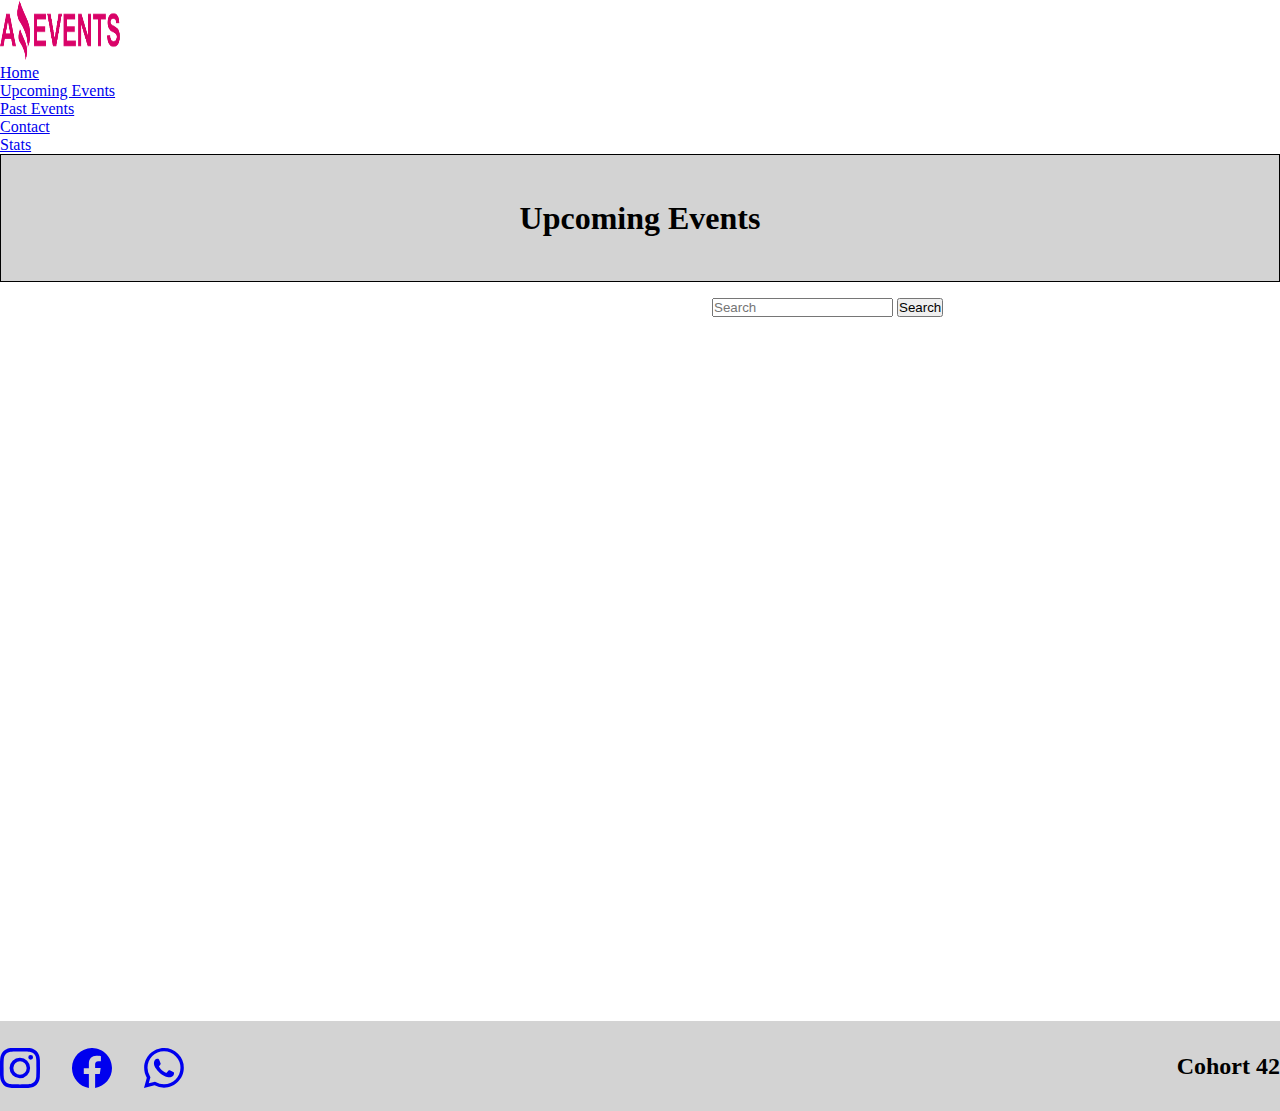
<file: pages/up-c-events.html>
<!DOCTYPE html>
<html lang="en">
<head>
    <meta charset="UTF-8">
    <meta http-equiv="X-UA-Compatible" content="IE=edge">
    <meta name="viewport" content="width=device-width, initial-scale=1.0">
    <link href="https://cdn.jsdelivr.net/npm/bootstrap@5.3.0-alpha1/dist/css/bootstrap.min.css" rel="stylesheet" integrity="sha384-GLhlTQ8iRABdZLl6O3oVMWSktQOp6b7In1Zl3/Jr59b6EGGoI1aFkw7cmDA6j6gD" crossorigin="anonymous">
    <link rel="stylesheet" href="/styles.css">
    <link rel="shortcut icon" href="/assets/Logo Amazing Events.png" type="image/x-icon">
    <title>Amazing Events</title>
</head>
<body>
    <header>
        <nav class="navbar navbar-expand-lg bg-body-tertiary">
            <div class="container-fluid">
                
              <img src="/assets/Logo Amazing Events.png" alt="Bootstrap" width="120" height="60">
               
                <div class="d-flex" id="navbarSupportedContent">
                    <ul class="navbar-nav me-auto mb-2 mb-lg-0">
                  <li class="nav-item">
                    <a class="nav-link" href="/index.html">Home</a>
                  </li>
                  <li class="nav-item">
                    <a class="nav-link active" aria-current="page" href="#">Upcoming Events</a>
                  </li>
                  <li class="nav-item">
                    <a class="nav-link" href="./past-events.html">Past Events</a>
                  </li>
                  <li class="nav-item">
                    <a class="nav-link "  href="./contact.html">Contact</a>
                  </li>
                  <li class="nav-item">
                    <a class="nav-link" href="./stats.html">Stats</a>
                  </li>
                    </ul>
                </div>
            </div>
          </nav>
          <div id="Htitle">
            <h1>Upcoming Events</h1>
          </div>
    </header>



    <main>
      <div id="catcontent">
        <div id="cate">
              
          </div>
          <form class="d-flex" role="search" id="formsec">
              <input class="form-control" type="search" placeholder="Search" aria-label="Search">
              <button class="btn btn-outline-success" type="submit">Search</button>
          </form>
      </div>

      <div class="cards" id="cards">
       
      </div>
    </main>



<footer>
      <div id="social">
        <a href="#" class="socialicon"><svg xmlns="http://www.w3.org/2000/svg" width="40" height="40" fill="currentColor" class="bi bi-instagram" viewBox="0 0 16 16">
          <path d="M8 0C5.829 0 5.556.01 4.703.048 3.85.088 3.269.222 2.76.42a3.917 3.917 0 0 0-1.417.923A3.927 3.927 0 0 0 .42 2.76C.222 3.268.087 3.85.048 4.7.01 5.555 0 5.827 0 8.001c0 2.172.01 2.444.048 3.297.04.852.174 1.433.372 1.942.205.526.478.972.923 1.417.444.445.89.719 1.416.923.51.198 1.09.333 1.942.372C5.555 15.99 5.827 16 8 16s2.444-.01 3.298-.048c.851-.04 1.434-.174 1.943-.372a3.916 3.916 0 0 0 1.416-.923c.445-.445.718-.891.923-1.417.197-.509.332-1.09.372-1.942C15.99 10.445 16 10.173 16 8s-.01-2.445-.048-3.299c-.04-.851-.175-1.433-.372-1.941a3.926 3.926 0 0 0-.923-1.417A3.911 3.911 0 0 0 13.24.42c-.51-.198-1.092-.333-1.943-.372C10.443.01 10.172 0 7.998 0h.003zm-.717 1.442h.718c2.136 0 2.389.007 3.232.046.78.035 1.204.166 1.486.275.373.145.64.319.92.599.28.28.453.546.598.92.11.281.24.705.275 1.485.039.843.047 1.096.047 3.231s-.008 2.389-.047 3.232c-.035.78-.166 1.203-.275 1.485a2.47 2.47 0 0 1-.599.919c-.28.28-.546.453-.92.598-.28.11-.704.24-1.485.276-.843.038-1.096.047-3.232.047s-2.39-.009-3.233-.047c-.78-.036-1.203-.166-1.485-.276a2.478 2.478 0 0 1-.92-.598 2.48 2.48 0 0 1-.6-.92c-.109-.281-.24-.705-.275-1.485-.038-.843-.046-1.096-.046-3.233 0-2.136.008-2.388.046-3.231.036-.78.166-1.204.276-1.486.145-.373.319-.64.599-.92.28-.28.546-.453.92-.598.282-.11.705-.24 1.485-.276.738-.034 1.024-.044 2.515-.045v.002zm4.988 1.328a.96.96 0 1 0 0 1.92.96.96 0 0 0 0-1.92zm-4.27 1.122a4.109 4.109 0 1 0 0 8.217 4.109 4.109 0 0 0 0-8.217zm0 1.441a2.667 2.667 0 1 1 0 5.334 2.667 2.667 0 0 1 0-5.334z"/>
        </svg></a>
        <a href="#" class="socialicon"><svg xmlns="http://www.w3.org/2000/svg" width="40" height="40" fill="currentColor" class="bi bi-facebook" viewBox="0 0 16 16">
          <path d="M16 8.049c0-4.446-3.582-8.05-8-8.05C3.58 0-.002 3.603-.002 8.05c0 4.017 2.926 7.347 6.75 7.951v-5.625h-2.03V8.05H6.75V6.275c0-2.017 1.195-3.131 3.022-3.131.876 0 1.791.157 1.791.157v1.98h-1.009c-.993 0-1.303.621-1.303 1.258v1.51h2.218l-.354 2.326H9.25V16c3.824-.604 6.75-3.934 6.75-7.951z"/>
        </svg></a>
        <a href="#" class="socialicon"><svg xmlns="http://www.w3.org/2000/svg" width="40" height="40" fill="currentColor" class="bi bi-whatsapp" viewBox="0 0 16 16">
          <path d="M13.601 2.326A7.854 7.854 0 0 0 7.994 0C3.627 0 .068 3.558.064 7.926c0 1.399.366 2.76 1.057 3.965L0 16l4.204-1.102a7.933 7.933 0 0 0 3.79.965h.004c4.368 0 7.926-3.558 7.93-7.93A7.898 7.898 0 0 0 13.6 2.326zM7.994 14.521a6.573 6.573 0 0 1-3.356-.92l-.24-.144-2.494.654.666-2.433-.156-.251a6.56 6.56 0 0 1-1.007-3.505c0-3.626 2.957-6.584 6.591-6.584a6.56 6.56 0 0 1 4.66 1.931 6.557 6.557 0 0 1 1.928 4.66c-.004 3.639-2.961 6.592-6.592 6.592zm3.615-4.934c-.197-.099-1.17-.578-1.353-.646-.182-.065-.315-.099-.445.099-.133.197-.513.646-.627.775-.114.133-.232.148-.43.05-.197-.1-.836-.308-1.592-.985-.59-.525-.985-1.175-1.103-1.372-.114-.198-.011-.304.088-.403.087-.088.197-.232.296-.346.1-.114.133-.198.198-.33.065-.134.034-.248-.015-.347-.05-.099-.445-1.076-.612-1.47-.16-.389-.323-.335-.445-.34-.114-.007-.247-.007-.38-.007a.729.729 0 0 0-.529.247c-.182.198-.691.677-.691 1.654 0 .977.71 1.916.81 2.049.098.133 1.394 2.132 3.383 2.992.47.205.84.326 1.129.418.475.152.904.129 1.246.08.38-.058 1.171-.48 1.338-.943.164-.464.164-.86.114-.943-.049-.084-.182-.133-.38-.232z"/>
        </svg></a>
      </div>
      <div id="cohort">
        <h2>Cohort 42</h2>
      </div>
    </footer>

    
    <script src="https://cdn.jsdelivr.net/npm/bootstrap@5.3.0-alpha1/dist/js/bootstrap.bundle.min.js" integrity="sha384-w76AqPfDkMBDXo30jS1Sgez6pr3x5MlQ1ZAGC+nuZB+EYdgRZgiwxhTBTkF7CXvN" crossorigin="anonymous"></script>
    
    <script type="module" src="/up-c-events.js"></script>
</body>
</html>
</file>
<file: styles.css>
*{
    box-sizing: border-box;
    padding: 0;
    margin: 0;
}


header{
    min-height: 15vh;

}
main{
    min-height: 75vh;
}
#navbarNav{
    justify-content: flex-end;
}



#Htitle{
    background-color: lightgray;
    display: flex;
    border: 1px solid black;
    height: 8rem;
    justify-content: center;
    align-items: center;
}

#catcontent{
    display: flex;
    justify-content: space-around;
    margin: 1rem;
    flex-wrap: wrap;
}

#formsec{
    width: 20rem;
    
}

#cards{
    display: flex;
    justify-content: space-around;
    flex-wrap: wrap;
    gap: 0.5rem;
}

footer{
    min-height: 10vh;
    margin-top: 3rem;
    display: flex;
    justify-content: space-between;
    align-items: center;
    background-color: lightgray;
}

.card{
    display: flex;
    flex-direction: column;
    justify-content: space-between;
}
.card-body{
    display: flex;
    flex-direction: column;
    justify-content: space-between;
}


.card-img-top{
    height: 10rem;
}


#social{
    display: flex;
    margin-top: 0.5rem;
    gap: 2rem;
}
#contacform{
    display: flex;
    margin-top: 10rem;
    align-items: center;
    justify-content: center;
}
form{
    width: 50rem;
}
#tables{
    margin-left: 1rem;
    margin-top: 2rem;
    margin-right: 1rem;
}
table,tr,th,td{
    
    text-align: center;
    border: 1px solid black;
    border-collapse: collapse;
}
.cardbottom{
    display: flex;
    justify-content: space-between;
}
caption{
    caption-side: top;
    border: 1px solid black;
    border-collapse: collapse;
    background-color: lightgray;
    font-size: large;
    color: black;
    text-align: center;
}
#maindetails{
    display: flex;
    align-items: center;
    justify-content: center;
}
#detailscontent{
    display: flex;
    
    width: 70rem;
    height: 30rem;
    justify-content: space-between;
    align-items: center;
    border: 2px solid black;
}
#imgdetails{
    width: 55rem;
    height: 24.5rem;
    display: flex;
    justify-content: center;
    align-items: center;
}
#detailsCard{
    width: 70rem;
    height: 25rem;
   
    display: flex;
    justify-content: space-between;
}
#imagecontainer{
    

}
</file>
